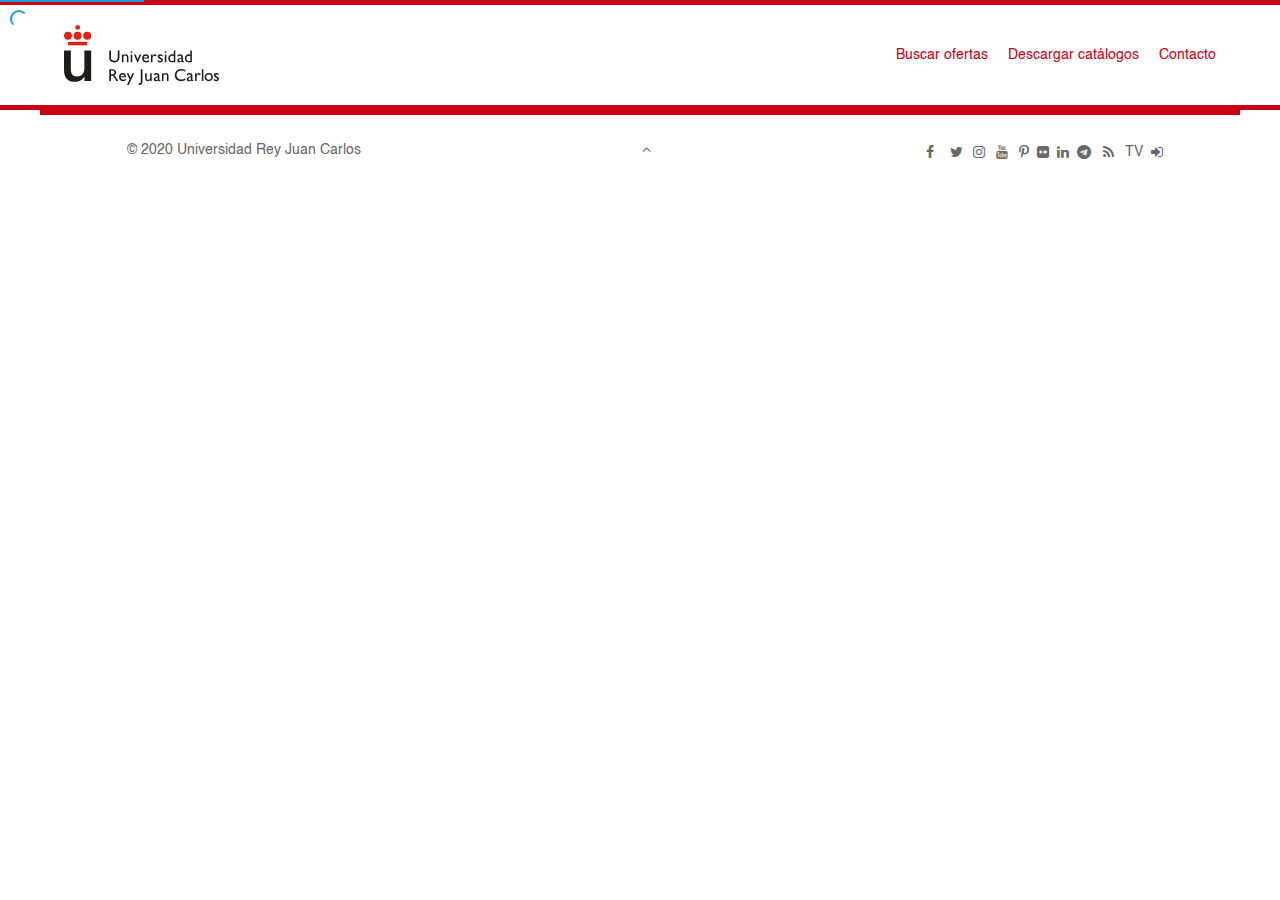
<file: index.html>
<!DOCTYPE html>
<html lang="en">

<head>
  <meta charset="utf-8"/>
  <title>UrjcFichas</title>
  <base href="https://hmouhtar.github.io/urjcFichas/"/>
  <meta name="viewport" content="width=device-width, initial-scale=1"/>
  <link rel="icon" type="image/x-icon" href="favicon.ico"/>
  <style type="text/css">@font-face{font-family:'Roboto';font-style:normal;font-weight:300;font-display:swap;src:url(https://fonts.gstatic.com/s/roboto/v20/KFOlCnqEu92Fr1MmSU5fCRc4AMP6lbBP.woff2) format('woff2');unicode-range:U+0460-052F, U+1C80-1C88, U+20B4, U+2DE0-2DFF, U+A640-A69F, U+FE2E-FE2F;}@font-face{font-family:'Roboto';font-style:normal;font-weight:300;font-display:swap;src:url(https://fonts.gstatic.com/s/roboto/v20/KFOlCnqEu92Fr1MmSU5fABc4AMP6lbBP.woff2) format('woff2');unicode-range:U+0400-045F, U+0490-0491, U+04B0-04B1, U+2116;}@font-face{font-family:'Roboto';font-style:normal;font-weight:300;font-display:swap;src:url(https://fonts.gstatic.com/s/roboto/v20/KFOlCnqEu92Fr1MmSU5fCBc4AMP6lbBP.woff2) format('woff2');unicode-range:U+1F00-1FFF;}@font-face{font-family:'Roboto';font-style:normal;font-weight:300;font-display:swap;src:url(https://fonts.gstatic.com/s/roboto/v20/KFOlCnqEu92Fr1MmSU5fBxc4AMP6lbBP.woff2) format('woff2');unicode-range:U+0370-03FF;}@font-face{font-family:'Roboto';font-style:normal;font-weight:300;font-display:swap;src:url(https://fonts.gstatic.com/s/roboto/v20/KFOlCnqEu92Fr1MmSU5fCxc4AMP6lbBP.woff2) format('woff2');unicode-range:U+0102-0103, U+0110-0111, U+0128-0129, U+0168-0169, U+01A0-01A1, U+01AF-01B0, U+1EA0-1EF9, U+20AB;}@font-face{font-family:'Roboto';font-style:normal;font-weight:300;font-display:swap;src:url(https://fonts.gstatic.com/s/roboto/v20/KFOlCnqEu92Fr1MmSU5fChc4AMP6lbBP.woff2) format('woff2');unicode-range:U+0100-024F, U+0259, U+1E00-1EFF, U+2020, U+20A0-20AB, U+20AD-20CF, U+2113, U+2C60-2C7F, U+A720-A7FF;}@font-face{font-family:'Roboto';font-style:normal;font-weight:300;font-display:swap;src:url(https://fonts.gstatic.com/s/roboto/v20/KFOlCnqEu92Fr1MmSU5fBBc4AMP6lQ.woff2) format('woff2');unicode-range:U+0000-00FF, U+0131, U+0152-0153, U+02BB-02BC, U+02C6, U+02DA, U+02DC, U+2000-206F, U+2074, U+20AC, U+2122, U+2191, U+2193, U+2212, U+2215, U+FEFF, U+FFFD;}@font-face{font-family:'Roboto';font-style:normal;font-weight:400;font-display:swap;src:url(https://fonts.gstatic.com/s/roboto/v20/KFOmCnqEu92Fr1Mu72xKKTU1Kvnz.woff2) format('woff2');unicode-range:U+0460-052F, U+1C80-1C88, U+20B4, U+2DE0-2DFF, U+A640-A69F, U+FE2E-FE2F;}@font-face{font-family:'Roboto';font-style:normal;font-weight:400;font-display:swap;src:url(https://fonts.gstatic.com/s/roboto/v20/KFOmCnqEu92Fr1Mu5mxKKTU1Kvnz.woff2) format('woff2');unicode-range:U+0400-045F, U+0490-0491, U+04B0-04B1, U+2116;}@font-face{font-family:'Roboto';font-style:normal;font-weight:400;font-display:swap;src:url(https://fonts.gstatic.com/s/roboto/v20/KFOmCnqEu92Fr1Mu7mxKKTU1Kvnz.woff2) format('woff2');unicode-range:U+1F00-1FFF;}@font-face{font-family:'Roboto';font-style:normal;font-weight:400;font-display:swap;src:url(https://fonts.gstatic.com/s/roboto/v20/KFOmCnqEu92Fr1Mu4WxKKTU1Kvnz.woff2) format('woff2');unicode-range:U+0370-03FF;}@font-face{font-family:'Roboto';font-style:normal;font-weight:400;font-display:swap;src:url(https://fonts.gstatic.com/s/roboto/v20/KFOmCnqEu92Fr1Mu7WxKKTU1Kvnz.woff2) format('woff2');unicode-range:U+0102-0103, U+0110-0111, U+0128-0129, U+0168-0169, U+01A0-01A1, U+01AF-01B0, U+1EA0-1EF9, U+20AB;}@font-face{font-family:'Roboto';font-style:normal;font-weight:400;font-display:swap;src:url(https://fonts.gstatic.com/s/roboto/v20/KFOmCnqEu92Fr1Mu7GxKKTU1Kvnz.woff2) format('woff2');unicode-range:U+0100-024F, U+0259, U+1E00-1EFF, U+2020, U+20A0-20AB, U+20AD-20CF, U+2113, U+2C60-2C7F, U+A720-A7FF;}@font-face{font-family:'Roboto';font-style:normal;font-weight:400;font-display:swap;src:url(https://fonts.gstatic.com/s/roboto/v20/KFOmCnqEu92Fr1Mu4mxKKTU1Kg.woff2) format('woff2');unicode-range:U+0000-00FF, U+0131, U+0152-0153, U+02BB-02BC, U+02C6, U+02DA, U+02DC, U+2000-206F, U+2074, U+20AC, U+2122, U+2191, U+2193, U+2212, U+2215, U+FEFF, U+FFFD;}@font-face{font-family:'Roboto';font-style:normal;font-weight:500;font-display:swap;src:url(https://fonts.gstatic.com/s/roboto/v20/KFOlCnqEu92Fr1MmEU9fCRc4AMP6lbBP.woff2) format('woff2');unicode-range:U+0460-052F, U+1C80-1C88, U+20B4, U+2DE0-2DFF, U+A640-A69F, U+FE2E-FE2F;}@font-face{font-family:'Roboto';font-style:normal;font-weight:500;font-display:swap;src:url(https://fonts.gstatic.com/s/roboto/v20/KFOlCnqEu92Fr1MmEU9fABc4AMP6lbBP.woff2) format('woff2');unicode-range:U+0400-045F, U+0490-0491, U+04B0-04B1, U+2116;}@font-face{font-family:'Roboto';font-style:normal;font-weight:500;font-display:swap;src:url(https://fonts.gstatic.com/s/roboto/v20/KFOlCnqEu92Fr1MmEU9fCBc4AMP6lbBP.woff2) format('woff2');unicode-range:U+1F00-1FFF;}@font-face{font-family:'Roboto';font-style:normal;font-weight:500;font-display:swap;src:url(https://fonts.gstatic.com/s/roboto/v20/KFOlCnqEu92Fr1MmEU9fBxc4AMP6lbBP.woff2) format('woff2');unicode-range:U+0370-03FF;}@font-face{font-family:'Roboto';font-style:normal;font-weight:500;font-display:swap;src:url(https://fonts.gstatic.com/s/roboto/v20/KFOlCnqEu92Fr1MmEU9fCxc4AMP6lbBP.woff2) format('woff2');unicode-range:U+0102-0103, U+0110-0111, U+0128-0129, U+0168-0169, U+01A0-01A1, U+01AF-01B0, U+1EA0-1EF9, U+20AB;}@font-face{font-family:'Roboto';font-style:normal;font-weight:500;font-display:swap;src:url(https://fonts.gstatic.com/s/roboto/v20/KFOlCnqEu92Fr1MmEU9fChc4AMP6lbBP.woff2) format('woff2');unicode-range:U+0100-024F, U+0259, U+1E00-1EFF, U+2020, U+20A0-20AB, U+20AD-20CF, U+2113, U+2C60-2C7F, U+A720-A7FF;}@font-face{font-family:'Roboto';font-style:normal;font-weight:500;font-display:swap;src:url(https://fonts.gstatic.com/s/roboto/v20/KFOlCnqEu92Fr1MmEU9fBBc4AMP6lQ.woff2) format('woff2');unicode-range:U+0000-00FF, U+0131, U+0152-0153, U+02BB-02BC, U+02C6, U+02DA, U+02DC, U+2000-206F, U+2074, U+20AC, U+2122, U+2191, U+2193, U+2212, U+2215, U+FEFF, U+FFFD;}</style>
  <style type="text/css">@font-face{font-family:'Material Icons';font-style:normal;font-weight:400;src:url(https://fonts.gstatic.com/s/materialicons/v67/flUhRq6tzZclQEJ-Vdg-IuiaDsNcIhQ8tQ.woff2) format('woff2');}.material-icons{font-family:'Material Icons';font-weight:normal;font-style:normal;font-size:24px;line-height:1;letter-spacing:normal;text-transform:none;display:inline-block;white-space:nowrap;word-wrap:normal;direction:ltr;-webkit-font-feature-settings:'liga';-webkit-font-smoothing:antialiased;}</style>
  <link rel="stylesheet" href="https://stackpath.bootstrapcdn.com/font-awesome/4.7.0/css/font-awesome.min.css"/>
<link rel="stylesheet" href="styles.ed8491437ae102050c53.css"></head>

<body class="mat-typography">
  <app-root></app-root>
<script src="runtime.359d5ee4682f20e936e9.js" defer=""></script><script src="polyfills.9bf4dad123bd95dda86e.js" defer=""></script><script src="scripts.085df9ce734de314b7d7.js" defer=""></script><script src="main.eebaa764b06e52d0b7b5.js" defer=""></script></body>

</html>
</file>
<file: styles.ed8491437ae102050c53.css>
@charset "UTF-8";.select2-container{box-sizing:border-box;display:inline-block;margin:0;position:relative;vertical-align:middle}.select2-container .select2-selection--single{box-sizing:border-box;cursor:pointer;display:block;height:28px;user-select:none;-webkit-user-select:none}.select2-container .select2-selection--single .select2-selection__rendered{display:block;padding-left:8px;padding-right:20px;overflow:hidden;text-overflow:ellipsis;white-space:nowrap}.select2-container .select2-selection--single .select2-selection__clear{position:relative}.select2-container[dir=rtl] .select2-selection--single .select2-selection__rendered{padding-right:8px;padding-left:20px}.select2-container .select2-selection--multiple{box-sizing:border-box;cursor:pointer;display:block;min-height:32px;user-select:none;-webkit-user-select:none}.select2-container .select2-selection--multiple .select2-selection__rendered{display:inline-block;overflow:hidden;padding-left:8px;text-overflow:ellipsis;white-space:nowrap}.select2-container .select2-search--inline{float:left}.select2-container .select2-search--inline .select2-search__field{box-sizing:border-box;border:none;font-size:100%;margin-top:5px;padding:0}.select2-container .select2-search--inline .select2-search__field::-webkit-search-cancel-button{-webkit-appearance:none}.select2-dropdown{background-color:#fff;border:1px solid #aaa;border-radius:4px;box-sizing:border-box;display:block;position:absolute;left:-100000px;width:100%;z-index:1051}.select2-results{display:block}.select2-results__options{list-style:none;margin:0;padding:0}.select2-results__option{padding:6px;user-select:none;-webkit-user-select:none}.select2-results__option[aria-selected]{cursor:pointer}.select2-container--open .select2-dropdown{left:0}.select2-container--open .select2-dropdown--above{border-bottom:none;border-bottom-left-radius:0;border-bottom-right-radius:0}.select2-container--open .select2-dropdown--below{border-top:none;border-top-left-radius:0;border-top-right-radius:0}.select2-search--dropdown{display:block;padding:4px}.select2-search--dropdown .select2-search__field{padding:4px;width:100%;box-sizing:border-box}.select2-search--dropdown .select2-search__field::-webkit-search-cancel-button{-webkit-appearance:none}.select2-search--dropdown.select2-search--hide{display:none}.select2-close-mask{border:0;margin:0;padding:0;display:block;position:fixed;left:0;top:0;min-height:100%;min-width:100%;height:auto;width:auto;opacity:0;z-index:99;background-color:#fff;filter:alpha(opacity=0)}.select2-hidden-accessible{border:0!important;clip:rect(0 0 0 0)!important;-webkit-clip-path:inset(50%)!important;clip-path:inset(50%)!important;height:1px!important;overflow:hidden!important;padding:0!important;position:absolute!important;width:1px!important;white-space:nowrap!important}.select2-container--default .select2-selection--single{background-color:#fff;border:1px solid #aaa;border-radius:4px}.select2-container--default .select2-selection--single .select2-selection__rendered{color:#444;line-height:28px}.select2-container--default .select2-selection--single .select2-selection__clear{cursor:pointer;float:right;font-weight:700}.select2-container--default .select2-selection--single .select2-selection__placeholder{color:#999}.select2-container--default .select2-selection--single .select2-selection__arrow{top:1px}.select2-container--default .select2-selection--single .select2-selection__arrow b{border-color:#888 transparent transparent;border-style:solid;border-width:5px 4px 0;height:0;left:50%;margin-left:-4px;margin-top:-2px;position:absolute;top:50%;width:0}.select2-container--default[dir=rtl] .select2-selection--single .select2-selection__clear{float:left}.select2-container--default[dir=rtl] .select2-selection--single .select2-selection__arrow{left:1px;right:auto}.select2-container--default.select2-container--disabled .select2-selection--single{background-color:#eee;cursor:default}.select2-container--default.select2-container--disabled .select2-selection--single .select2-selection__clear{display:none}.select2-container--default.select2-container--open .select2-selection--single .select2-selection__arrow b{border-color:transparent transparent #888;border-width:0 4px 5px}.select2-container--default .select2-selection--multiple{background-color:#fff;border:1px solid #aaa;border-radius:4px;cursor:text}.select2-container--default .select2-selection--multiple .select2-selection__rendered{box-sizing:border-box;list-style:none;margin:0;padding:0 5px;width:100%}.select2-container--default .select2-selection--multiple .select2-selection__rendered li{list-style:none}.select2-container--default .select2-selection--multiple .select2-selection__clear{cursor:pointer;float:right;font-weight:700;margin-top:5px;margin-right:10px;padding:1px}.select2-container--default .select2-selection--multiple .select2-selection__choice{background-color:#e4e4e4;border:1px solid #aaa;border-radius:4px;cursor:default;float:left;margin-right:5px;margin-top:5px;padding:0 5px}.select2-container--default .select2-selection--multiple .select2-selection__choice__remove{color:#999;cursor:pointer;display:inline-block;font-weight:700;margin-right:2px}.select2-container--default .select2-selection--multiple .select2-selection__choice__remove:hover{color:#333}.select2-container--default[dir=rtl] .select2-selection--multiple .select2-search--inline,.select2-container--default[dir=rtl] .select2-selection--multiple .select2-selection__choice{float:right}.select2-container--default[dir=rtl] .select2-selection--multiple .select2-selection__choice{margin-left:5px;margin-right:auto}.select2-container--default[dir=rtl] .select2-selection--multiple .select2-selection__choice__remove{margin-left:2px;margin-right:auto}.select2-container--default.select2-container--focus .select2-selection--multiple{border:1px solid #000;outline:0}.select2-container--default.select2-container--disabled .select2-selection--multiple{background-color:#eee;cursor:default}.select2-container--default.select2-container--disabled .select2-selection__choice__remove{display:none}.select2-container--default.select2-container--open.select2-container--above .select2-selection--multiple,.select2-container--default.select2-container--open.select2-container--above .select2-selection--single{border-top-left-radius:0;border-top-right-radius:0}.select2-container--default.select2-container--open.select2-container--below .select2-selection--multiple,.select2-container--default.select2-container--open.select2-container--below .select2-selection--single{border-bottom-left-radius:0;border-bottom-right-radius:0}.select2-container--default .select2-search--dropdown .select2-search__field{border:1px solid #aaa}.select2-container--default .select2-search--inline .select2-search__field{background:transparent;border:none;outline:0;box-shadow:none;-webkit-appearance:textfield}.select2-container--default .select2-results>.select2-results__options{max-height:200px;overflow-y:auto}.select2-container--default .select2-results__option[role=group]{padding:0}.select2-container--default .select2-results__option[aria-disabled=true]{color:#999}.select2-container--default .select2-results__option[aria-selected=true]{background-color:#ddd}.select2-container--default .select2-results__option .select2-results__option{padding-left:1em}.select2-container--default .select2-results__option .select2-results__option .select2-results__group{padding-left:0}.select2-container--default .select2-results__option .select2-results__option .select2-results__option{margin-left:-1em;padding-left:2em}.select2-container--default .select2-results__option .select2-results__option .select2-results__option .select2-results__option{margin-left:-2em;padding-left:3em}.select2-container--default .select2-results__option .select2-results__option .select2-results__option .select2-results__option .select2-results__option{margin-left:-3em;padding-left:4em}.select2-container--default .select2-results__option .select2-results__option .select2-results__option .select2-results__option .select2-results__option .select2-results__option{margin-left:-4em;padding-left:5em}.select2-container--default .select2-results__option .select2-results__option .select2-results__option .select2-results__option .select2-results__option .select2-results__option .select2-results__option{margin-left:-5em;padding-left:6em}.select2-container--default .select2-results__option--highlighted[aria-selected]{background-color:#5897fb;color:#fff}.select2-container--default .select2-results__group{cursor:default;display:block;padding:6px}.select2-container--classic .select2-selection--single{background-color:#f7f7f7;border:1px solid #aaa;border-radius:4px;outline:0;background-image:linear-gradient(180deg,#fff 50%,#eee);background-repeat:repeat-x;filter:progid:DXImageTransform.Microsoft.gradient(startColorstr="#FFFFFFFF",endColorstr="#FFEEEEEE",GradientType=0)}.select2-container--classic .select2-selection--single:focus{border:1px solid #5897fb}.select2-container--classic .select2-selection--single .select2-selection__rendered{color:#444;line-height:28px}.select2-container--classic .select2-selection--single .select2-selection__clear{cursor:pointer;float:right;font-weight:700;margin-right:10px}.select2-container--classic .select2-selection--single .select2-selection__placeholder{color:#999}.select2-container--classic .select2-selection--single .select2-selection__arrow{background-color:#ddd;border:none;border-left:1px solid #aaa;border-top-right-radius:4px;border-bottom-right-radius:4px;height:26px;position:absolute;top:1px;right:1px;width:20px;background-image:linear-gradient(180deg,#eee 50%,#ccc);background-repeat:repeat-x;filter:progid:DXImageTransform.Microsoft.gradient(startColorstr="#FFEEEEEE",endColorstr="#FFCCCCCC",GradientType=0)}.select2-container--classic .select2-selection--single .select2-selection__arrow b{border-color:#888 transparent transparent;border-style:solid;border-width:5px 4px 0;height:0;left:50%;margin-left:-4px;margin-top:-2px;position:absolute;top:50%;width:0}.select2-container--classic[dir=rtl] .select2-selection--single .select2-selection__clear{float:left}.select2-container--classic[dir=rtl] .select2-selection--single .select2-selection__arrow{border:none;border-right:1px solid #aaa;border-radius:0;border-top-left-radius:4px;border-bottom-left-radius:4px;left:1px;right:auto}.select2-container--classic.select2-container--open .select2-selection--single{border:1px solid #5897fb}.select2-container--classic.select2-container--open .select2-selection--single .select2-selection__arrow{background:transparent;border:none}.select2-container--classic.select2-container--open .select2-selection--single .select2-selection__arrow b{border-color:transparent transparent #888;border-width:0 4px 5px}.select2-container--classic.select2-container--open.select2-container--above .select2-selection--single{border-top:none;border-top-left-radius:0;border-top-right-radius:0;background-image:linear-gradient(180deg,#fff 0,#eee 50%);background-repeat:repeat-x;filter:progid:DXImageTransform.Microsoft.gradient(startColorstr="#FFFFFFFF",endColorstr="#FFEEEEEE",GradientType=0)}.select2-container--classic.select2-container--open.select2-container--below .select2-selection--single{border-bottom:none;border-bottom-left-radius:0;border-bottom-right-radius:0;background-image:linear-gradient(180deg,#eee 50%,#fff);background-repeat:repeat-x;filter:progid:DXImageTransform.Microsoft.gradient(startColorstr="#FFEEEEEE",endColorstr="#FFFFFFFF",GradientType=0)}.select2-container--classic .select2-selection--multiple{background-color:#fff;border:1px solid #aaa;border-radius:4px;cursor:text;outline:0}.select2-container--classic .select2-selection--multiple:focus{border:1px solid #5897fb}.select2-container--classic .select2-selection--multiple .select2-selection__rendered{list-style:none;margin:0;padding:0 5px}.select2-container--classic .select2-selection--multiple .select2-selection__clear{display:none}.select2-container--classic .select2-selection--multiple .select2-selection__choice{background-color:#e4e4e4;border:1px solid #aaa;border-radius:4px;cursor:default;float:left;margin-right:5px;margin-top:5px;padding:0 5px}.select2-container--classic .select2-selection--multiple .select2-selection__choice__remove{color:#888;cursor:pointer;display:inline-block;font-weight:700;margin-right:2px}.select2-container--classic .select2-selection--multiple .select2-selection__choice__remove:hover{color:#555}.select2-container--classic[dir=rtl] .select2-selection--multiple .select2-selection__choice{float:right;margin-left:5px;margin-right:auto}.select2-container--classic[dir=rtl] .select2-selection--multiple .select2-selection__choice__remove{margin-left:2px;margin-right:auto}.select2-container--classic.select2-container--open .select2-selection--multiple{border:1px solid #5897fb}.select2-container--classic.select2-container--open.select2-container--above .select2-selection--multiple{border-top:none;border-top-left-radius:0;border-top-right-radius:0}.select2-container--classic.select2-container--open.select2-container--below .select2-selection--multiple{border-bottom:none;border-bottom-left-radius:0;border-bottom-right-radius:0}.select2-container--classic .select2-search--dropdown .select2-search__field{border:1px solid #aaa;outline:0}.select2-container--classic .select2-search--inline .select2-search__field{outline:0;box-shadow:none}.select2-container--classic .select2-dropdown{background-color:#fff;border:1px solid transparent}.select2-container--classic .select2-dropdown--above{border-bottom:none}.select2-container--classic .select2-dropdown--below{border-top:none}.select2-container--classic .select2-results>.select2-results__options{max-height:200px;overflow-y:auto}.select2-container--classic .select2-results__option[role=group]{padding:0}.select2-container--classic .select2-results__option[aria-disabled=true]{color:grey}.select2-container--classic .select2-results__option--highlighted[aria-selected]{background-color:#3875d7;color:#fff}.select2-container--classic .select2-results__group{cursor:default;display:block;padding:6px}.select2-container--classic.select2-container--open .select2-dropdown{border-color:#5897fb}.mat-badge-content{font-weight:600;font-size:12px;font-family:Roboto,Helvetica Neue,sans-serif}.mat-badge-small .mat-badge-content{font-size:9px}.mat-badge-large .mat-badge-content{font-size:24px}.mat-h1,.mat-headline,.mat-typography h1{font:400 24px/32px Roboto,Helvetica Neue,sans-serif;letter-spacing:normal;margin:0 0 16px}.mat-h2,.mat-title,.mat-typography h2{font:500 20px/32px Roboto,Helvetica Neue,sans-serif;letter-spacing:normal;margin:0 0 16px}.mat-h3,.mat-subheading-2,.mat-typography h3{font:400 16px/28px Roboto,Helvetica Neue,sans-serif;letter-spacing:normal;margin:0 0 16px}.mat-h4,.mat-subheading-1,.mat-typography h4{font:400 15px/24px Roboto,Helvetica Neue,sans-serif;letter-spacing:normal;margin:0 0 16px}.mat-h5,.mat-typography h5{font:400 calc(14px * .83)/20px Roboto,Helvetica Neue,sans-serif;margin:0 0 12px}.mat-h6,.mat-typography h6{font:400 calc(14px * .67)/20px Roboto,Helvetica Neue,sans-serif;margin:0 0 12px}.mat-body-2,.mat-body-strong{font:500 14px/24px Roboto,Helvetica Neue,sans-serif;letter-spacing:normal}.mat-body,.mat-body-1,.mat-typography{font:400 14px/20px Roboto,Helvetica Neue,sans-serif;letter-spacing:normal}.mat-body-1 p,.mat-body p,.mat-typography p{margin:0 0 12px}.mat-caption,.mat-small{font:400 12px/20px Roboto,Helvetica Neue,sans-serif;letter-spacing:normal}.mat-display-4,.mat-typography .mat-display-4{font:300 112px/112px Roboto,Helvetica Neue,sans-serif;letter-spacing:-.05em;margin:0 0 56px}.mat-display-3,.mat-typography .mat-display-3{font:400 56px/56px Roboto,Helvetica Neue,sans-serif;letter-spacing:-.02em;margin:0 0 64px}.mat-display-2,.mat-typography .mat-display-2{font:400 45px/48px Roboto,Helvetica Neue,sans-serif;letter-spacing:-.005em;margin:0 0 64px}.mat-display-1,.mat-typography .mat-display-1{font:400 34px/40px Roboto,Helvetica Neue,sans-serif;letter-spacing:normal;margin:0 0 64px}.mat-bottom-sheet-container{font:400 14px/20px Roboto,Helvetica Neue,sans-serif;letter-spacing:normal}.mat-button,.mat-fab,.mat-flat-button,.mat-icon-button,.mat-mini-fab,.mat-raised-button,.mat-stroked-button{font-family:Roboto,Helvetica Neue,sans-serif;font-size:14px;font-weight:500}.mat-button-toggle,.mat-card{font-family:Roboto,Helvetica Neue,sans-serif}.mat-card-title{font-size:24px;font-weight:500}.mat-card-header .mat-card-title{font-size:20px}.mat-card-content,.mat-card-subtitle{font-size:14px}.mat-checkbox{font-family:Roboto,Helvetica Neue,sans-serif}.mat-checkbox-layout .mat-checkbox-label{line-height:24px}.mat-chip{font-size:14px;font-weight:500}.mat-chip .mat-chip-remove.mat-icon,.mat-chip .mat-chip-trailing-icon.mat-icon{font-size:18px}.mat-table{font-family:Roboto,Helvetica Neue,sans-serif}.mat-header-cell{font-size:12px;font-weight:500}.mat-cell,.mat-footer-cell{font-size:14px}.mat-calendar{font-family:Roboto,Helvetica Neue,sans-serif}.mat-calendar-body{font-size:13px}.mat-calendar-body-label,.mat-calendar-period-button{font-size:14px;font-weight:500}.mat-calendar-table-header th{font-size:11px;font-weight:400}.mat-dialog-title{font:500 20px/32px Roboto,Helvetica Neue,sans-serif;letter-spacing:normal}.mat-expansion-panel-header{font-family:Roboto,Helvetica Neue,sans-serif;font-size:15px;font-weight:400}.mat-expansion-panel-content{font:400 14px/20px Roboto,Helvetica Neue,sans-serif;letter-spacing:normal}.mat-form-field{font-size:inherit;font-weight:400;line-height:1.125;font-family:Roboto,Helvetica Neue,sans-serif;letter-spacing:normal}.mat-form-field-wrapper{padding-bottom:1.34375em}.mat-form-field-prefix .mat-icon,.mat-form-field-suffix .mat-icon{font-size:150%;line-height:1.125}.mat-form-field-prefix .mat-icon-button,.mat-form-field-suffix .mat-icon-button{height:1.5em;width:1.5em}.mat-form-field-prefix .mat-icon-button .mat-icon,.mat-form-field-suffix .mat-icon-button .mat-icon{height:1.125em;line-height:1.125}.mat-form-field-infix{padding:.5em 0;border-top:.84375em solid transparent}.mat-form-field-can-float.mat-form-field-should-float .mat-form-field-label,.mat-form-field-can-float .mat-input-server:focus+.mat-form-field-label-wrapper .mat-form-field-label{transform:translateY(-1.34375em) scale(.75);width:133.3333333333%}.mat-form-field-can-float .mat-input-server[label]:not(:label-shown)+.mat-form-field-label-wrapper .mat-form-field-label{transform:translateY(-1.34374em) scale(.75);width:133.3333433333%}.mat-form-field-label-wrapper{top:-.84375em;padding-top:.84375em}.mat-form-field-label{top:1.34375em}.mat-form-field-underline{bottom:1.34375em}.mat-form-field-subscript-wrapper{font-size:75%;margin-top:.6666666667em;top:calc(100% - 1.7916666667em)}.mat-form-field-appearance-legacy .mat-form-field-wrapper{padding-bottom:1.25em}.mat-form-field-appearance-legacy .mat-form-field-infix{padding:.4375em 0}.mat-form-field-appearance-legacy.mat-form-field-can-float.mat-form-field-should-float .mat-form-field-label,.mat-form-field-appearance-legacy.mat-form-field-can-float .mat-input-server:focus+.mat-form-field-label-wrapper .mat-form-field-label{transform:translateY(-1.28125em) scale(.75) perspective(100px) translateZ(.001px);-ms-transform:translateY(-1.28125em) scale(.75);width:133.3333333333%}.mat-form-field-appearance-legacy.mat-form-field-can-float .mat-form-field-autofill-control:-webkit-autofill+.mat-form-field-label-wrapper .mat-form-field-label{transform:translateY(-1.28125em) scale(.75) perspective(100px) translateZ(.00101px);-ms-transform:translateY(-1.28124em) scale(.75);width:133.3333433333%}.mat-form-field-appearance-legacy.mat-form-field-can-float .mat-input-server[label]:not(:label-shown)+.mat-form-field-label-wrapper .mat-form-field-label{transform:translateY(-1.28125em) scale(.75) perspective(100px) translateZ(.00102px);-ms-transform:translateY(-1.28123em) scale(.75);width:133.3333533333%}.mat-form-field-appearance-legacy .mat-form-field-label{top:1.28125em}.mat-form-field-appearance-legacy .mat-form-field-underline{bottom:1.25em}.mat-form-field-appearance-legacy .mat-form-field-subscript-wrapper{margin-top:.5416666667em;top:calc(100% - 1.6666666667em)}@media print{.mat-form-field-appearance-legacy.mat-form-field-can-float.mat-form-field-should-float .mat-form-field-label,.mat-form-field-appearance-legacy.mat-form-field-can-float .mat-input-server:focus+.mat-form-field-label-wrapper .mat-form-field-label{transform:translateY(-1.28122em) scale(.75)}.mat-form-field-appearance-legacy.mat-form-field-can-float .mat-form-field-autofill-control:-webkit-autofill+.mat-form-field-label-wrapper .mat-form-field-label{transform:translateY(-1.28121em) scale(.75)}.mat-form-field-appearance-legacy.mat-form-field-can-float .mat-input-server[label]:not(:label-shown)+.mat-form-field-label-wrapper .mat-form-field-label{transform:translateY(-1.2812em) scale(.75)}}.mat-form-field-appearance-fill .mat-form-field-infix{padding:.25em 0 .75em}.mat-form-field-appearance-fill .mat-form-field-label{top:1.09375em;margin-top:-.5em}.mat-form-field-appearance-fill.mat-form-field-can-float.mat-form-field-should-float .mat-form-field-label,.mat-form-field-appearance-fill.mat-form-field-can-float .mat-input-server:focus+.mat-form-field-label-wrapper .mat-form-field-label{transform:translateY(-.59375em) scale(.75);width:133.3333333333%}.mat-form-field-appearance-fill.mat-form-field-can-float .mat-input-server[label]:not(:label-shown)+.mat-form-field-label-wrapper .mat-form-field-label{transform:translateY(-.59374em) scale(.75);width:133.3333433333%}.mat-form-field-appearance-outline .mat-form-field-infix{padding:1em 0}.mat-form-field-appearance-outline .mat-form-field-label{top:1.84375em;margin-top:-.25em}.mat-form-field-appearance-outline.mat-form-field-can-float.mat-form-field-should-float .mat-form-field-label,.mat-form-field-appearance-outline.mat-form-field-can-float .mat-input-server:focus+.mat-form-field-label-wrapper .mat-form-field-label{transform:translateY(-1.59375em) scale(.75);width:133.3333333333%}.mat-form-field-appearance-outline.mat-form-field-can-float .mat-input-server[label]:not(:label-shown)+.mat-form-field-label-wrapper .mat-form-field-label{transform:translateY(-1.59374em) scale(.75);width:133.3333433333%}.mat-grid-tile-footer,.mat-grid-tile-header{font-size:14px}.mat-grid-tile-footer .mat-line,.mat-grid-tile-header .mat-line{white-space:nowrap;overflow:hidden;text-overflow:ellipsis;display:block;box-sizing:border-box}.mat-grid-tile-footer .mat-line:nth-child(n+2),.mat-grid-tile-header .mat-line:nth-child(n+2){font-size:12px}input.mat-input-element{margin-top:-.0625em}.mat-menu-item{font-family:Roboto,Helvetica Neue,sans-serif;font-size:14px;font-weight:400}.mat-paginator,.mat-paginator-page-size .mat-select-trigger{font-family:Roboto,Helvetica Neue,sans-serif;font-size:12px}.mat-radio-button,.mat-select{font-family:Roboto,Helvetica Neue,sans-serif}.mat-select-trigger{height:1.125em}.mat-slide-toggle-content,.mat-slider-thumb-label-text{font-family:Roboto,Helvetica Neue,sans-serif}.mat-slider-thumb-label-text{font-size:12px;font-weight:500}.mat-stepper-horizontal,.mat-stepper-vertical{font-family:Roboto,Helvetica Neue,sans-serif}.mat-step-label{font-size:14px;font-weight:400}.mat-step-sub-label-error{font-weight:400}.mat-step-label-error{font-size:14px}.mat-step-label-selected{font-size:14px;font-weight:500}.mat-tab-group,.mat-tab-label,.mat-tab-link{font-family:Roboto,Helvetica Neue,sans-serif}.mat-tab-label,.mat-tab-link{font-size:14px;font-weight:500}.mat-toolbar,.mat-toolbar h1,.mat-toolbar h2,.mat-toolbar h3,.mat-toolbar h4,.mat-toolbar h5,.mat-toolbar h6{font:500 20px/32px Roboto,Helvetica Neue,sans-serif;letter-spacing:normal;margin:0}.mat-tooltip{font-family:Roboto,Helvetica Neue,sans-serif;font-size:10px;padding-top:6px;padding-bottom:6px}.mat-tooltip-handset{font-size:14px;padding-top:8px;padding-bottom:8px}.mat-list-item,.mat-list-option{font-family:Roboto,Helvetica Neue,sans-serif}.mat-list-base .mat-list-item{font-size:16px}.mat-list-base .mat-list-item .mat-line{white-space:nowrap;overflow:hidden;text-overflow:ellipsis;display:block;box-sizing:border-box}.mat-list-base .mat-list-item .mat-line:nth-child(n+2){font-size:14px}.mat-list-base .mat-list-option{font-size:16px}.mat-list-base .mat-list-option .mat-line{white-space:nowrap;overflow:hidden;text-overflow:ellipsis;display:block;box-sizing:border-box}.mat-list-base .mat-list-option .mat-line:nth-child(n+2){font-size:14px}.mat-list-base .mat-subheader{font-family:Roboto,Helvetica Neue,sans-serif;font-size:14px;font-weight:500}.mat-list-base[dense] .mat-list-item{font-size:12px}.mat-list-base[dense] .mat-list-item .mat-line{white-space:nowrap;overflow:hidden;text-overflow:ellipsis;display:block;box-sizing:border-box}.mat-list-base[dense] .mat-list-item .mat-line:nth-child(n+2),.mat-list-base[dense] .mat-list-option{font-size:12px}.mat-list-base[dense] .mat-list-option .mat-line{white-space:nowrap;overflow:hidden;text-overflow:ellipsis;display:block;box-sizing:border-box}.mat-list-base[dense] .mat-list-option .mat-line:nth-child(n+2){font-size:12px}.mat-list-base[dense] .mat-subheader{font-family:Roboto,Helvetica Neue,sans-serif;font-size:12px;font-weight:500}.mat-option{font-family:Roboto,Helvetica Neue,sans-serif;font-size:16px}.mat-optgroup-label{font:500 14px/24px Roboto,Helvetica Neue,sans-serif;letter-spacing:normal}.mat-simple-snackbar{font-family:Roboto,Helvetica Neue,sans-serif;font-size:14px}.mat-simple-snackbar-action{line-height:1;font-family:inherit;font-size:inherit;font-weight:500}.mat-tree{font-family:Roboto,Helvetica Neue,sans-serif}.mat-nested-tree-node,.mat-tree-node{font-weight:400;font-size:14px}.mat-ripple{overflow:hidden;position:relative}.mat-ripple:not(:empty){transform:translateZ(0)}.mat-ripple.mat-ripple-unbounded{overflow:visible}.mat-ripple-element{position:absolute;border-radius:50%;pointer-events:none;transition:opacity,transform 0ms cubic-bezier(0,0,.2,1);transform:scale(0)}.cdk-high-contrast-active .mat-ripple-element{display:none}.cdk-visually-hidden{border:0;clip:rect(0 0 0 0);height:1px;margin:-1px;overflow:hidden;padding:0;position:absolute;width:1px;outline:0;-webkit-appearance:none;-moz-appearance:none}.cdk-global-overlay-wrapper,.cdk-overlay-container{pointer-events:none;top:0;left:0;height:100%;width:100%}.cdk-overlay-container{position:fixed;z-index:1000}.cdk-overlay-container:empty{display:none}.cdk-global-overlay-wrapper,.cdk-overlay-pane{display:flex;position:absolute;z-index:1000}.cdk-overlay-pane{pointer-events:auto;box-sizing:border-box;max-width:100%;max-height:100%}.cdk-overlay-backdrop{position:absolute;top:0;bottom:0;left:0;right:0;z-index:1000;pointer-events:auto;-webkit-tap-highlight-color:transparent;transition:opacity .4s cubic-bezier(.25,.8,.25,1);opacity:0}.cdk-overlay-backdrop.cdk-overlay-backdrop-showing{opacity:1}@media screen and (-ms-high-contrast:active){.cdk-overlay-backdrop.cdk-overlay-backdrop-showing{opacity:.6}}.cdk-overlay-dark-backdrop{background:rgba(0,0,0,.32)}.cdk-overlay-transparent-backdrop,.cdk-overlay-transparent-backdrop.cdk-overlay-backdrop-showing{opacity:0}.cdk-overlay-connected-position-bounding-box{position:absolute;z-index:1000;display:flex;flex-direction:column;min-width:1px;min-height:1px}.cdk-global-scrollblock{position:fixed;width:100%;overflow-y:scroll}@keyframes cdk-text-field-autofill-start{/*!*/}@keyframes cdk-text-field-autofill-end{/*!*/}.cdk-text-field-autofill-monitored:-webkit-autofill{animation:cdk-text-field-autofill-start 0s 1ms}.cdk-text-field-autofill-monitored:not(:-webkit-autofill){animation:cdk-text-field-autofill-end 0s 1ms}textarea.cdk-textarea-autosize{resize:none}textarea.cdk-textarea-autosize-measuring{padding:2px 0!important;box-sizing:initial!important;height:auto!important;overflow:hidden!important}textarea.cdk-textarea-autosize-measuring-firefox{padding:2px 0!important;box-sizing:initial!important;height:0!important}.mat-focus-indicator,.mat-mdc-focus-indicator{position:relative}.mat-ripple-element{background-color:rgba(0,0,0,.1)}.mat-option{color:rgba(0,0,0,.87)}.mat-option.mat-active,.mat-option.mat-selected:not(.mat-option-multiple):not(.mat-option-disabled),.mat-option:focus:not(.mat-option-disabled),.mat-option:hover:not(.mat-option-disabled){background:rgba(0,0,0,.04)}.mat-option.mat-active{color:rgba(0,0,0,.87)}.mat-option.mat-option-disabled{color:rgba(0,0,0,.38)}.mat-primary .mat-option.mat-selected:not(.mat-option-disabled){color:#3f51b5}.mat-accent .mat-option.mat-selected:not(.mat-option-disabled){color:#ff4081}.mat-warn .mat-option.mat-selected:not(.mat-option-disabled){color:#f44336}.mat-optgroup-label{color:rgba(0,0,0,.54)}.mat-optgroup-disabled .mat-optgroup-label{color:rgba(0,0,0,.38)}.mat-pseudo-checkbox{color:rgba(0,0,0,.54)}.mat-pseudo-checkbox:after{color:#fafafa}.mat-pseudo-checkbox-disabled{color:#b0b0b0}.mat-primary .mat-pseudo-checkbox-checked,.mat-primary .mat-pseudo-checkbox-indeterminate{background:#3f51b5}.mat-accent .mat-pseudo-checkbox-checked,.mat-accent .mat-pseudo-checkbox-indeterminate,.mat-pseudo-checkbox-checked,.mat-pseudo-checkbox-indeterminate{background:#ff4081}.mat-warn .mat-pseudo-checkbox-checked,.mat-warn .mat-pseudo-checkbox-indeterminate{background:#f44336}.mat-pseudo-checkbox-checked.mat-pseudo-checkbox-disabled,.mat-pseudo-checkbox-indeterminate.mat-pseudo-checkbox-disabled{background:#b0b0b0}.mat-app-background{background-color:#fafafa;color:rgba(0,0,0,.87)}.mat-elevation-z0{box-shadow:0 0 0 0 rgba(0,0,0,.2),0 0 0 0 rgba(0,0,0,.14),0 0 0 0 rgba(0,0,0,.12)}.mat-elevation-z1{box-shadow:0 2px 1px -1px rgba(0,0,0,.2),0 1px 1px 0 rgba(0,0,0,.14),0 1px 3px 0 rgba(0,0,0,.12)}.mat-elevation-z2{box-shadow:0 3px 1px -2px rgba(0,0,0,.2),0 2px 2px 0 rgba(0,0,0,.14),0 1px 5px 0 rgba(0,0,0,.12)}.mat-elevation-z3{box-shadow:0 3px 3px -2px rgba(0,0,0,.2),0 3px 4px 0 rgba(0,0,0,.14),0 1px 8px 0 rgba(0,0,0,.12)}.mat-elevation-z4{box-shadow:0 2px 4px -1px rgba(0,0,0,.2),0 4px 5px 0 rgba(0,0,0,.14),0 1px 10px 0 rgba(0,0,0,.12)}.mat-elevation-z5{box-shadow:0 3px 5px -1px rgba(0,0,0,.2),0 5px 8px 0 rgba(0,0,0,.14),0 1px 14px 0 rgba(0,0,0,.12)}.mat-elevation-z6{box-shadow:0 3px 5px -1px rgba(0,0,0,.2),0 6px 10px 0 rgba(0,0,0,.14),0 1px 18px 0 rgba(0,0,0,.12)}.mat-elevation-z7{box-shadow:0 4px 5px -2px rgba(0,0,0,.2),0 7px 10px 1px rgba(0,0,0,.14),0 2px 16px 1px rgba(0,0,0,.12)}.mat-elevation-z8{box-shadow:0 5px 5px -3px rgba(0,0,0,.2),0 8px 10px 1px rgba(0,0,0,.14),0 3px 14px 2px rgba(0,0,0,.12)}.mat-elevation-z9{box-shadow:0 5px 6px -3px rgba(0,0,0,.2),0 9px 12px 1px rgba(0,0,0,.14),0 3px 16px 2px rgba(0,0,0,.12)}.mat-elevation-z10{box-shadow:0 6px 6px -3px rgba(0,0,0,.2),0 10px 14px 1px rgba(0,0,0,.14),0 4px 18px 3px rgba(0,0,0,.12)}.mat-elevation-z11{box-shadow:0 6px 7px -4px rgba(0,0,0,.2),0 11px 15px 1px rgba(0,0,0,.14),0 4px 20px 3px rgba(0,0,0,.12)}.mat-elevation-z12{box-shadow:0 7px 8px -4px rgba(0,0,0,.2),0 12px 17px 2px rgba(0,0,0,.14),0 5px 22px 4px rgba(0,0,0,.12)}.mat-elevation-z13{box-shadow:0 7px 8px -4px rgba(0,0,0,.2),0 13px 19px 2px rgba(0,0,0,.14),0 5px 24px 4px rgba(0,0,0,.12)}.mat-elevation-z14{box-shadow:0 7px 9px -4px rgba(0,0,0,.2),0 14px 21px 2px rgba(0,0,0,.14),0 5px 26px 4px rgba(0,0,0,.12)}.mat-elevation-z15{box-shadow:0 8px 9px -5px rgba(0,0,0,.2),0 15px 22px 2px rgba(0,0,0,.14),0 6px 28px 5px rgba(0,0,0,.12)}.mat-elevation-z16{box-shadow:0 8px 10px -5px rgba(0,0,0,.2),0 16px 24px 2px rgba(0,0,0,.14),0 6px 30px 5px rgba(0,0,0,.12)}.mat-elevation-z17{box-shadow:0 8px 11px -5px rgba(0,0,0,.2),0 17px 26px 2px rgba(0,0,0,.14),0 6px 32px 5px rgba(0,0,0,.12)}.mat-elevation-z18{box-shadow:0 9px 11px -5px rgba(0,0,0,.2),0 18px 28px 2px rgba(0,0,0,.14),0 7px 34px 6px rgba(0,0,0,.12)}.mat-elevation-z19{box-shadow:0 9px 12px -6px rgba(0,0,0,.2),0 19px 29px 2px rgba(0,0,0,.14),0 7px 36px 6px rgba(0,0,0,.12)}.mat-elevation-z20{box-shadow:0 10px 13px -6px rgba(0,0,0,.2),0 20px 31px 3px rgba(0,0,0,.14),0 8px 38px 7px rgba(0,0,0,.12)}.mat-elevation-z21{box-shadow:0 10px 13px -6px rgba(0,0,0,.2),0 21px 33px 3px rgba(0,0,0,.14),0 8px 40px 7px rgba(0,0,0,.12)}.mat-elevation-z22{box-shadow:0 10px 14px -6px rgba(0,0,0,.2),0 22px 35px 3px rgba(0,0,0,.14),0 8px 42px 7px rgba(0,0,0,.12)}.mat-elevation-z23{box-shadow:0 11px 14px -7px rgba(0,0,0,.2),0 23px 36px 3px rgba(0,0,0,.14),0 9px 44px 8px rgba(0,0,0,.12)}.mat-elevation-z24{box-shadow:0 11px 15px -7px rgba(0,0,0,.2),0 24px 38px 3px rgba(0,0,0,.14),0 9px 46px 8px rgba(0,0,0,.12)}.mat-theme-loaded-marker{display:none}.mat-autocomplete-panel{background:#fff;color:rgba(0,0,0,.87)}.mat-autocomplete-panel:not([class*=mat-elevation-z]){box-shadow:0 2px 4px -1px rgba(0,0,0,.2),0 4px 5px 0 rgba(0,0,0,.14),0 1px 10px 0 rgba(0,0,0,.12)}.mat-autocomplete-panel .mat-option.mat-selected:not(.mat-active):not(:hover){background:#fff}.mat-autocomplete-panel .mat-option.mat-selected:not(.mat-active):not(:hover):not(.mat-option-disabled){color:rgba(0,0,0,.87)}.mat-badge-content{color:#fff;background:#3f51b5}.cdk-high-contrast-active .mat-badge-content{outline:1px solid;border-radius:0}.mat-badge-accent .mat-badge-content{background:#ff4081;color:#fff}.mat-badge-warn .mat-badge-content{color:#fff;background:#f44336}.mat-badge{position:relative}.mat-badge-hidden .mat-badge-content{display:none}.mat-badge-disabled .mat-badge-content{background:#b9b9b9;color:rgba(0,0,0,.38)}.mat-badge-content{position:absolute;text-align:center;display:inline-block;border-radius:50%;transition:transform .2s ease-in-out;transform:scale(.6);overflow:hidden;white-space:nowrap;text-overflow:ellipsis;pointer-events:none}.mat-badge-content._mat-animation-noopable,.ng-animate-disabled .mat-badge-content{transition:none}.mat-badge-content.mat-badge-active{transform:none}.mat-badge-small .mat-badge-content{width:16px;height:16px;line-height:16px}.mat-badge-small.mat-badge-above .mat-badge-content{top:-8px}.mat-badge-small.mat-badge-below .mat-badge-content{bottom:-8px}.mat-badge-small.mat-badge-before .mat-badge-content{left:-16px}[dir=rtl] .mat-badge-small.mat-badge-before .mat-badge-content{left:auto;right:-16px}.mat-badge-small.mat-badge-after .mat-badge-content{right:-16px}[dir=rtl] .mat-badge-small.mat-badge-after .mat-badge-content{right:auto;left:-16px}.mat-badge-small.mat-badge-overlap.mat-badge-before .mat-badge-content{left:-8px}[dir=rtl] .mat-badge-small.mat-badge-overlap.mat-badge-before .mat-badge-content{left:auto;right:-8px}.mat-badge-small.mat-badge-overlap.mat-badge-after .mat-badge-content{right:-8px}[dir=rtl] .mat-badge-small.mat-badge-overlap.mat-badge-after .mat-badge-content{right:auto;left:-8px}.mat-badge-medium .mat-badge-content{width:22px;height:22px;line-height:22px}.mat-badge-medium.mat-badge-above .mat-badge-content{top:-11px}.mat-badge-medium.mat-badge-below .mat-badge-content{bottom:-11px}.mat-badge-medium.mat-badge-before .mat-badge-content{left:-22px}[dir=rtl] .mat-badge-medium.mat-badge-before .mat-badge-content{left:auto;right:-22px}.mat-badge-medium.mat-badge-after .mat-badge-content{right:-22px}[dir=rtl] .mat-badge-medium.mat-badge-after .mat-badge-content{right:auto;left:-22px}.mat-badge-medium.mat-badge-overlap.mat-badge-before .mat-badge-content{left:-11px}[dir=rtl] .mat-badge-medium.mat-badge-overlap.mat-badge-before .mat-badge-content{left:auto;right:-11px}.mat-badge-medium.mat-badge-overlap.mat-badge-after .mat-badge-content{right:-11px}[dir=rtl] .mat-badge-medium.mat-badge-overlap.mat-badge-after .mat-badge-content{right:auto;left:-11px}.mat-badge-large .mat-badge-content{width:28px;height:28px;line-height:28px}.mat-badge-large.mat-badge-above .mat-badge-content{top:-14px}.mat-badge-large.mat-badge-below .mat-badge-content{bottom:-14px}.mat-badge-large.mat-badge-before .mat-badge-content{left:-28px}[dir=rtl] .mat-badge-large.mat-badge-before .mat-badge-content{left:auto;right:-28px}.mat-badge-large.mat-badge-after .mat-badge-content{right:-28px}[dir=rtl] .mat-badge-large.mat-badge-after .mat-badge-content{right:auto;left:-28px}.mat-badge-large.mat-badge-overlap.mat-badge-before .mat-badge-content{left:-14px}[dir=rtl] .mat-badge-large.mat-badge-overlap.mat-badge-before .mat-badge-content{left:auto;right:-14px}.mat-badge-large.mat-badge-overlap.mat-badge-after .mat-badge-content{right:-14px}[dir=rtl] .mat-badge-large.mat-badge-overlap.mat-badge-after .mat-badge-content{right:auto;left:-14px}.mat-bottom-sheet-container{box-shadow:0 8px 10px -5px rgba(0,0,0,.2),0 16px 24px 2px rgba(0,0,0,.14),0 6px 30px 5px rgba(0,0,0,.12);background:#fff;color:rgba(0,0,0,.87)}.mat-button,.mat-icon-button,.mat-stroked-button{color:inherit;background:transparent}.mat-button.mat-primary,.mat-icon-button.mat-primary,.mat-stroked-button.mat-primary{color:#3f51b5}.mat-button.mat-accent,.mat-icon-button.mat-accent,.mat-stroked-button.mat-accent{color:#ff4081}.mat-button.mat-warn,.mat-icon-button.mat-warn,.mat-stroked-button.mat-warn{color:#f44336}.mat-button.mat-accent.mat-button-disabled,.mat-button.mat-button-disabled.mat-button-disabled,.mat-button.mat-primary.mat-button-disabled,.mat-button.mat-warn.mat-button-disabled,.mat-icon-button.mat-accent.mat-button-disabled,.mat-icon-button.mat-button-disabled.mat-button-disabled,.mat-icon-button.mat-primary.mat-button-disabled,.mat-icon-button.mat-warn.mat-button-disabled,.mat-stroked-button.mat-accent.mat-button-disabled,.mat-stroked-button.mat-button-disabled.mat-button-disabled,.mat-stroked-button.mat-primary.mat-button-disabled,.mat-stroked-button.mat-warn.mat-button-disabled{color:rgba(0,0,0,.26)}.mat-button.mat-primary .mat-button-focus-overlay,.mat-icon-button.mat-primary .mat-button-focus-overlay,.mat-stroked-button.mat-primary .mat-button-focus-overlay{background-color:#3f51b5}.mat-button.mat-accent .mat-button-focus-overlay,.mat-icon-button.mat-accent .mat-button-focus-overlay,.mat-stroked-button.mat-accent .mat-button-focus-overlay{background-color:#ff4081}.mat-button.mat-warn .mat-button-focus-overlay,.mat-icon-button.mat-warn .mat-button-focus-overlay,.mat-stroked-button.mat-warn .mat-button-focus-overlay{background-color:#f44336}.mat-button.mat-button-disabled .mat-button-focus-overlay,.mat-icon-button.mat-button-disabled .mat-button-focus-overlay,.mat-stroked-button.mat-button-disabled .mat-button-focus-overlay{background-color:initial}.mat-button .mat-ripple-element,.mat-icon-button .mat-ripple-element,.mat-stroked-button .mat-ripple-element{opacity:.1;background-color:currentColor}.mat-button-focus-overlay{background:#000}.mat-stroked-button:not(.mat-button-disabled){border-color:rgba(0,0,0,.12)}.mat-fab,.mat-flat-button,.mat-mini-fab,.mat-raised-button{color:rgba(0,0,0,.87);background-color:#fff}.mat-fab.mat-accent,.mat-fab.mat-primary,.mat-fab.mat-warn,.mat-flat-button.mat-accent,.mat-flat-button.mat-primary,.mat-flat-button.mat-warn,.mat-mini-fab.mat-accent,.mat-mini-fab.mat-primary,.mat-mini-fab.mat-warn,.mat-raised-button.mat-accent,.mat-raised-button.mat-primary,.mat-raised-button.mat-warn{color:#fff}.mat-fab.mat-accent.mat-button-disabled,.mat-fab.mat-button-disabled.mat-button-disabled,.mat-fab.mat-primary.mat-button-disabled,.mat-fab.mat-warn.mat-button-disabled,.mat-flat-button.mat-accent.mat-button-disabled,.mat-flat-button.mat-button-disabled.mat-button-disabled,.mat-flat-button.mat-primary.mat-button-disabled,.mat-flat-button.mat-warn.mat-button-disabled,.mat-mini-fab.mat-accent.mat-button-disabled,.mat-mini-fab.mat-button-disabled.mat-button-disabled,.mat-mini-fab.mat-primary.mat-button-disabled,.mat-mini-fab.mat-warn.mat-button-disabled,.mat-raised-button.mat-accent.mat-button-disabled,.mat-raised-button.mat-button-disabled.mat-button-disabled,.mat-raised-button.mat-primary.mat-button-disabled,.mat-raised-button.mat-warn.mat-button-disabled{color:rgba(0,0,0,.26)}.mat-fab.mat-primary,.mat-flat-button.mat-primary,.mat-mini-fab.mat-primary,.mat-raised-button.mat-primary{background-color:#3f51b5}.mat-fab.mat-accent,.mat-flat-button.mat-accent,.mat-mini-fab.mat-accent,.mat-raised-button.mat-accent{background-color:#ff4081}.mat-fab.mat-warn,.mat-flat-button.mat-warn,.mat-mini-fab.mat-warn,.mat-raised-button.mat-warn{background-color:#f44336}.mat-fab.mat-accent.mat-button-disabled,.mat-fab.mat-button-disabled.mat-button-disabled,.mat-fab.mat-primary.mat-button-disabled,.mat-fab.mat-warn.mat-button-disabled,.mat-flat-button.mat-accent.mat-button-disabled,.mat-flat-button.mat-button-disabled.mat-button-disabled,.mat-flat-button.mat-primary.mat-button-disabled,.mat-flat-button.mat-warn.mat-button-disabled,.mat-mini-fab.mat-accent.mat-button-disabled,.mat-mini-fab.mat-button-disabled.mat-button-disabled,.mat-mini-fab.mat-primary.mat-button-disabled,.mat-mini-fab.mat-warn.mat-button-disabled,.mat-raised-button.mat-accent.mat-button-disabled,.mat-raised-button.mat-button-disabled.mat-button-disabled,.mat-raised-button.mat-primary.mat-button-disabled,.mat-raised-button.mat-warn.mat-button-disabled{background-color:rgba(0,0,0,.12)}.mat-fab.mat-accent .mat-ripple-element,.mat-fab.mat-primary .mat-ripple-element,.mat-fab.mat-warn .mat-ripple-element,.mat-flat-button.mat-accent .mat-ripple-element,.mat-flat-button.mat-primary .mat-ripple-element,.mat-flat-button.mat-warn .mat-ripple-element,.mat-mini-fab.mat-accent .mat-ripple-element,.mat-mini-fab.mat-primary .mat-ripple-element,.mat-mini-fab.mat-warn .mat-ripple-element,.mat-raised-button.mat-accent .mat-ripple-element,.mat-raised-button.mat-primary .mat-ripple-element,.mat-raised-button.mat-warn .mat-ripple-element{background-color:hsla(0,0%,100%,.1)}.mat-flat-button:not([class*=mat-elevation-z]),.mat-stroked-button:not([class*=mat-elevation-z]){box-shadow:0 0 0 0 rgba(0,0,0,.2),0 0 0 0 rgba(0,0,0,.14),0 0 0 0 rgba(0,0,0,.12)}.mat-raised-button:not([class*=mat-elevation-z]){box-shadow:0 3px 1px -2px rgba(0,0,0,.2),0 2px 2px 0 rgba(0,0,0,.14),0 1px 5px 0 rgba(0,0,0,.12)}.mat-raised-button:not(.mat-button-disabled):active:not([class*=mat-elevation-z]){box-shadow:0 5px 5px -3px rgba(0,0,0,.2),0 8px 10px 1px rgba(0,0,0,.14),0 3px 14px 2px rgba(0,0,0,.12)}.mat-raised-button.mat-button-disabled:not([class*=mat-elevation-z]){box-shadow:0 0 0 0 rgba(0,0,0,.2),0 0 0 0 rgba(0,0,0,.14),0 0 0 0 rgba(0,0,0,.12)}.mat-fab:not([class*=mat-elevation-z]),.mat-mini-fab:not([class*=mat-elevation-z]){box-shadow:0 3px 5px -1px rgba(0,0,0,.2),0 6px 10px 0 rgba(0,0,0,.14),0 1px 18px 0 rgba(0,0,0,.12)}.mat-fab:not(.mat-button-disabled):active:not([class*=mat-elevation-z]),.mat-mini-fab:not(.mat-button-disabled):active:not([class*=mat-elevation-z]){box-shadow:0 7px 8px -4px rgba(0,0,0,.2),0 12px 17px 2px rgba(0,0,0,.14),0 5px 22px 4px rgba(0,0,0,.12)}.mat-fab.mat-button-disabled:not([class*=mat-elevation-z]),.mat-mini-fab.mat-button-disabled:not([class*=mat-elevation-z]){box-shadow:0 0 0 0 rgba(0,0,0,.2),0 0 0 0 rgba(0,0,0,.14),0 0 0 0 rgba(0,0,0,.12)}.mat-button-toggle-group,.mat-button-toggle-standalone{box-shadow:0 3px 1px -2px rgba(0,0,0,.2),0 2px 2px 0 rgba(0,0,0,.14),0 1px 5px 0 rgba(0,0,0,.12)}.mat-button-toggle-group-appearance-standard,.mat-button-toggle-standalone.mat-button-toggle-appearance-standard{box-shadow:none}.mat-button-toggle{color:rgba(0,0,0,.38)}.mat-button-toggle .mat-button-toggle-focus-overlay{background-color:rgba(0,0,0,.12)}.mat-button-toggle-appearance-standard{color:rgba(0,0,0,.87);background:#fff}.mat-button-toggle-appearance-standard .mat-button-toggle-focus-overlay{background-color:#000}.mat-button-toggle-group-appearance-standard .mat-button-toggle+.mat-button-toggle{border-left:1px solid rgba(0,0,0,.12)}[dir=rtl] .mat-button-toggle-group-appearance-standard .mat-button-toggle+.mat-button-toggle{border-left:none;border-right:1px solid rgba(0,0,0,.12)}.mat-button-toggle-group-appearance-standard.mat-button-toggle-vertical .mat-button-toggle+.mat-button-toggle{border-left:none;border-right:none;border-top:1px solid rgba(0,0,0,.12)}.mat-button-toggle-checked{background-color:#e0e0e0;color:rgba(0,0,0,.54)}.mat-button-toggle-checked.mat-button-toggle-appearance-standard{color:rgba(0,0,0,.87)}.mat-button-toggle-disabled{color:rgba(0,0,0,.26);background-color:#eee}.mat-button-toggle-disabled.mat-button-toggle-appearance-standard{background:#fff}.mat-button-toggle-disabled.mat-button-toggle-checked{background-color:#bdbdbd}.mat-button-toggle-group-appearance-standard,.mat-button-toggle-standalone.mat-button-toggle-appearance-standard{border:1px solid rgba(0,0,0,.12)}.mat-button-toggle-appearance-standard .mat-button-toggle-label-content{line-height:48px}.mat-card{background:#fff;color:rgba(0,0,0,.87)}.mat-card:not([class*=mat-elevation-z]){box-shadow:0 2px 1px -1px rgba(0,0,0,.2),0 1px 1px 0 rgba(0,0,0,.14),0 1px 3px 0 rgba(0,0,0,.12)}.mat-card.mat-card-flat:not([class*=mat-elevation-z]){box-shadow:0 0 0 0 rgba(0,0,0,.2),0 0 0 0 rgba(0,0,0,.14),0 0 0 0 rgba(0,0,0,.12)}.mat-card-subtitle{color:rgba(0,0,0,.54)}.mat-checkbox-frame{border-color:rgba(0,0,0,.54)}.mat-checkbox-checkmark{fill:#fafafa}.mat-checkbox-checkmark-path{stroke:#fafafa!important}.mat-checkbox-mixedmark{background-color:#fafafa}.mat-checkbox-checked.mat-primary .mat-checkbox-background,.mat-checkbox-indeterminate.mat-primary .mat-checkbox-background{background-color:#3f51b5}.mat-checkbox-checked.mat-accent .mat-checkbox-background,.mat-checkbox-indeterminate.mat-accent .mat-checkbox-background{background-color:#ff4081}.mat-checkbox-checked.mat-warn .mat-checkbox-background,.mat-checkbox-indeterminate.mat-warn .mat-checkbox-background{background-color:#f44336}.mat-checkbox-disabled.mat-checkbox-checked .mat-checkbox-background,.mat-checkbox-disabled.mat-checkbox-indeterminate .mat-checkbox-background{background-color:#b0b0b0}.mat-checkbox-disabled:not(.mat-checkbox-checked) .mat-checkbox-frame{border-color:#b0b0b0}.mat-checkbox-disabled .mat-checkbox-label{color:rgba(0,0,0,.54)}.mat-checkbox .mat-ripple-element{background-color:#000}.mat-checkbox-checked:not(.mat-checkbox-disabled).mat-primary .mat-ripple-element,.mat-checkbox:active:not(.mat-checkbox-disabled).mat-primary .mat-ripple-element{background:#3f51b5}.mat-checkbox-checked:not(.mat-checkbox-disabled).mat-accent .mat-ripple-element,.mat-checkbox:active:not(.mat-checkbox-disabled).mat-accent .mat-ripple-element{background:#ff4081}.mat-checkbox-checked:not(.mat-checkbox-disabled).mat-warn .mat-ripple-element,.mat-checkbox:active:not(.mat-checkbox-disabled).mat-warn .mat-ripple-element{background:#f44336}.mat-chip.mat-standard-chip{background-color:#e0e0e0;color:rgba(0,0,0,.87)}.mat-chip.mat-standard-chip .mat-chip-remove{color:rgba(0,0,0,.87);opacity:.4}.mat-chip.mat-standard-chip:not(.mat-chip-disabled):active{box-shadow:0 3px 3px -2px rgba(0,0,0,.2),0 3px 4px 0 rgba(0,0,0,.14),0 1px 8px 0 rgba(0,0,0,.12)}.mat-chip.mat-standard-chip:not(.mat-chip-disabled) .mat-chip-remove:hover{opacity:.54}.mat-chip.mat-standard-chip.mat-chip-disabled{opacity:.4}.mat-chip.mat-standard-chip:after{background:#000}.mat-chip.mat-standard-chip.mat-chip-selected.mat-primary{background-color:#3f51b5;color:#fff}.mat-chip.mat-standard-chip.mat-chip-selected.mat-primary .mat-chip-remove{color:#fff;opacity:.4}.mat-chip.mat-standard-chip.mat-chip-selected.mat-primary .mat-ripple-element{background-color:hsla(0,0%,100%,.1)}.mat-chip.mat-standard-chip.mat-chip-selected.mat-warn{background-color:#f44336;color:#fff}.mat-chip.mat-standard-chip.mat-chip-selected.mat-warn .mat-chip-remove{color:#fff;opacity:.4}.mat-chip.mat-standard-chip.mat-chip-selected.mat-warn .mat-ripple-element{background-color:hsla(0,0%,100%,.1)}.mat-chip.mat-standard-chip.mat-chip-selected.mat-accent{background-color:#ff4081;color:#fff}.mat-chip.mat-standard-chip.mat-chip-selected.mat-accent .mat-chip-remove{color:#fff;opacity:.4}.mat-chip.mat-standard-chip.mat-chip-selected.mat-accent .mat-ripple-element{background-color:hsla(0,0%,100%,.1)}.mat-table{background:#fff}.mat-table-sticky,.mat-table tbody,.mat-table tfoot,.mat-table thead,[mat-footer-row],[mat-header-row],[mat-row],mat-footer-row,mat-header-row,mat-row{background:inherit}mat-footer-row,mat-header-row,mat-row,td.mat-cell,td.mat-footer-cell,th.mat-header-cell{border-bottom-color:rgba(0,0,0,.12)}.mat-header-cell{color:rgba(0,0,0,.54)}.mat-cell,.mat-footer-cell{color:rgba(0,0,0,.87)}.mat-calendar-arrow{border-top-color:rgba(0,0,0,.54)}.mat-datepicker-content .mat-calendar-next-button,.mat-datepicker-content .mat-calendar-previous-button,.mat-datepicker-toggle{color:rgba(0,0,0,.54)}.mat-calendar-table-header{color:rgba(0,0,0,.38)}.mat-calendar-table-header-divider:after{background:rgba(0,0,0,.12)}.mat-calendar-body-label{color:rgba(0,0,0,.54)}.mat-calendar-body-cell-content,.mat-date-range-input-separator{color:rgba(0,0,0,.87);border-color:transparent}.mat-calendar-body-disabled>.mat-calendar-body-cell-content:not(.mat-calendar-body-selected):not(.mat-calendar-body-comparison-identical),.mat-form-field-disabled .mat-date-range-input-separator{color:rgba(0,0,0,.38)}.cdk-keyboard-focused .mat-calendar-body-active>.mat-calendar-body-cell-content:not(.mat-calendar-body-selected):not(.mat-calendar-body-comparison-identical),.cdk-program-focused .mat-calendar-body-active>.mat-calendar-body-cell-content:not(.mat-calendar-body-selected):not(.mat-calendar-body-comparison-identical),.mat-calendar-body-cell:not(.mat-calendar-body-disabled):hover>.mat-calendar-body-cell-content:not(.mat-calendar-body-selected):not(.mat-calendar-body-comparison-identical){background-color:rgba(0,0,0,.04)}.mat-calendar-body-in-preview{color:rgba(0,0,0,.24)}.mat-calendar-body-today:not(.mat-calendar-body-selected):not(.mat-calendar-body-comparison-identical){border-color:rgba(0,0,0,.38)}.mat-calendar-body-disabled>.mat-calendar-body-today:not(.mat-calendar-body-selected):not(.mat-calendar-body-comparison-identical){border-color:rgba(0,0,0,.18)}.mat-calendar-body-in-range:before{background:rgba(63,81,181,.2)}.mat-calendar-body-comparison-identical,.mat-calendar-body-in-comparison-range:before{background:rgba(249,171,0,.2)}.mat-calendar-body-comparison-bridge-start:before,[dir=rtl] .mat-calendar-body-comparison-bridge-end:before{background:linear-gradient(90deg,rgba(63,81,181,.2) 50%,rgba(249,171,0,.2) 0)}.mat-calendar-body-comparison-bridge-end:before,[dir=rtl] .mat-calendar-body-comparison-bridge-start:before{background:linear-gradient(270deg,rgba(63,81,181,.2) 50%,rgba(249,171,0,.2) 0)}.mat-calendar-body-in-comparison-range.mat-calendar-body-in-range:after,.mat-calendar-body-in-range>.mat-calendar-body-comparison-identical{background:#a8dab5}.mat-calendar-body-comparison-identical.mat-calendar-body-selected,.mat-calendar-body-in-comparison-range>.mat-calendar-body-selected{background:#46a35e}.mat-calendar-body-selected{background-color:#3f51b5;color:#fff}.mat-calendar-body-disabled>.mat-calendar-body-selected{background-color:rgba(63,81,181,.4)}.mat-calendar-body-today.mat-calendar-body-selected{box-shadow:inset 0 0 0 1px #fff}.mat-datepicker-content{box-shadow:0 2px 4px -1px rgba(0,0,0,.2),0 4px 5px 0 rgba(0,0,0,.14),0 1px 10px 0 rgba(0,0,0,.12);background-color:#fff;color:rgba(0,0,0,.87)}.mat-datepicker-content.mat-accent .mat-calendar-body-in-range:before{background:rgba(255,64,129,.2)}.mat-datepicker-content.mat-accent .mat-calendar-body-comparison-identical,.mat-datepicker-content.mat-accent .mat-calendar-body-in-comparison-range:before{background:rgba(249,171,0,.2)}.mat-datepicker-content.mat-accent .mat-calendar-body-comparison-bridge-start:before,.mat-datepicker-content.mat-accent [dir=rtl] .mat-calendar-body-comparison-bridge-end:before{background:linear-gradient(90deg,rgba(255,64,129,.2) 50%,rgba(249,171,0,.2) 0)}.mat-datepicker-content.mat-accent .mat-calendar-body-comparison-bridge-end:before,.mat-datepicker-content.mat-accent [dir=rtl] .mat-calendar-body-comparison-bridge-start:before{background:linear-gradient(270deg,rgba(255,64,129,.2) 50%,rgba(249,171,0,.2) 0)}.mat-datepicker-content.mat-accent .mat-calendar-body-in-comparison-range.mat-calendar-body-in-range:after,.mat-datepicker-content.mat-accent .mat-calendar-body-in-range>.mat-calendar-body-comparison-identical{background:#a8dab5}.mat-datepicker-content.mat-accent .mat-calendar-body-comparison-identical.mat-calendar-body-selected,.mat-datepicker-content.mat-accent .mat-calendar-body-in-comparison-range>.mat-calendar-body-selected{background:#46a35e}.mat-datepicker-content.mat-accent .mat-calendar-body-selected{background-color:#ff4081;color:#fff}.mat-datepicker-content.mat-accent .mat-calendar-body-disabled>.mat-calendar-body-selected{background-color:rgba(255,64,129,.4)}.mat-datepicker-content.mat-accent .mat-calendar-body-today.mat-calendar-body-selected{box-shadow:inset 0 0 0 1px #fff}.mat-datepicker-content.mat-warn .mat-calendar-body-in-range:before{background:rgba(244,67,54,.2)}.mat-datepicker-content.mat-warn .mat-calendar-body-comparison-identical,.mat-datepicker-content.mat-warn .mat-calendar-body-in-comparison-range:before{background:rgba(249,171,0,.2)}.mat-datepicker-content.mat-warn .mat-calendar-body-comparison-bridge-start:before,.mat-datepicker-content.mat-warn [dir=rtl] .mat-calendar-body-comparison-bridge-end:before{background:linear-gradient(90deg,rgba(244,67,54,.2) 50%,rgba(249,171,0,.2) 0)}.mat-datepicker-content.mat-warn .mat-calendar-body-comparison-bridge-end:before,.mat-datepicker-content.mat-warn [dir=rtl] .mat-calendar-body-comparison-bridge-start:before{background:linear-gradient(270deg,rgba(244,67,54,.2) 50%,rgba(249,171,0,.2) 0)}.mat-datepicker-content.mat-warn .mat-calendar-body-in-comparison-range.mat-calendar-body-in-range:after,.mat-datepicker-content.mat-warn .mat-calendar-body-in-range>.mat-calendar-body-comparison-identical{background:#a8dab5}.mat-datepicker-content.mat-warn .mat-calendar-body-comparison-identical.mat-calendar-body-selected,.mat-datepicker-content.mat-warn .mat-calendar-body-in-comparison-range>.mat-calendar-body-selected{background:#46a35e}.mat-datepicker-content.mat-warn .mat-calendar-body-selected{background-color:#f44336;color:#fff}.mat-datepicker-content.mat-warn .mat-calendar-body-disabled>.mat-calendar-body-selected{background-color:rgba(244,67,54,.4)}.mat-datepicker-content.mat-warn .mat-calendar-body-today.mat-calendar-body-selected{box-shadow:inset 0 0 0 1px #fff}.mat-datepicker-content-touch{box-shadow:0 0 0 0 rgba(0,0,0,.2),0 0 0 0 rgba(0,0,0,.14),0 0 0 0 rgba(0,0,0,.12)}.mat-datepicker-toggle-active{color:#3f51b5}.mat-datepicker-toggle-active.mat-accent{color:#ff4081}.mat-datepicker-toggle-active.mat-warn{color:#f44336}.mat-date-range-input-inner[disabled]{color:rgba(0,0,0,.38)}.mat-dialog-container{box-shadow:0 11px 15px -7px rgba(0,0,0,.2),0 24px 38px 3px rgba(0,0,0,.14),0 9px 46px 8px rgba(0,0,0,.12);background:#fff;color:rgba(0,0,0,.87)}.mat-divider{border-top-color:rgba(0,0,0,.12)}.mat-divider-vertical{border-right-color:rgba(0,0,0,.12)}.mat-expansion-panel{background:#fff;color:rgba(0,0,0,.87)}.mat-expansion-panel:not([class*=mat-elevation-z]){box-shadow:0 3px 1px -2px rgba(0,0,0,.2),0 2px 2px 0 rgba(0,0,0,.14),0 1px 5px 0 rgba(0,0,0,.12)}.mat-action-row{border-top-color:rgba(0,0,0,.12)}.mat-expansion-panel .mat-expansion-panel-header.cdk-keyboard-focused:not([aria-disabled=true]),.mat-expansion-panel .mat-expansion-panel-header.cdk-program-focused:not([aria-disabled=true]),.mat-expansion-panel:not(.mat-expanded) .mat-expansion-panel-header:hover:not([aria-disabled=true]){background:rgba(0,0,0,.04)}@media(hover:none){.mat-expansion-panel:not(.mat-expanded):not([aria-disabled=true]) .mat-expansion-panel-header:hover{background:#fff}}.mat-expansion-panel-header-title{color:rgba(0,0,0,.87)}.mat-expansion-indicator:after,.mat-expansion-panel-header-description{color:rgba(0,0,0,.54)}.mat-expansion-panel-header[aria-disabled=true]{color:rgba(0,0,0,.26)}.mat-expansion-panel-header[aria-disabled=true] .mat-expansion-panel-header-description,.mat-expansion-panel-header[aria-disabled=true] .mat-expansion-panel-header-title{color:inherit}.mat-expansion-panel-header{height:48px}.mat-expansion-panel-header.mat-expanded{height:64px}.mat-form-field-label,.mat-hint{color:rgba(0,0,0,.6)}.mat-form-field.mat-focused .mat-form-field-label{color:#3f51b5}.mat-form-field.mat-focused .mat-form-field-label.mat-accent{color:#ff4081}.mat-form-field.mat-focused .mat-form-field-label.mat-warn{color:#f44336}.mat-focused .mat-form-field-required-marker{color:#ff4081}.mat-form-field-ripple{background-color:rgba(0,0,0,.87)}.mat-form-field.mat-focused .mat-form-field-ripple{background-color:#3f51b5}.mat-form-field.mat-focused .mat-form-field-ripple.mat-accent{background-color:#ff4081}.mat-form-field.mat-focused .mat-form-field-ripple.mat-warn{background-color:#f44336}.mat-form-field-type-mat-native-select.mat-focused:not(.mat-form-field-invalid) .mat-form-field-infix:after{color:#3f51b5}.mat-form-field-type-mat-native-select.mat-focused:not(.mat-form-field-invalid).mat-accent .mat-form-field-infix:after{color:#ff4081}.mat-form-field-type-mat-native-select.mat-focused:not(.mat-form-field-invalid).mat-warn .mat-form-field-infix:after,.mat-form-field.mat-form-field-invalid .mat-form-field-label,.mat-form-field.mat-form-field-invalid .mat-form-field-label.mat-accent,.mat-form-field.mat-form-field-invalid .mat-form-field-label .mat-form-field-required-marker{color:#f44336}.mat-form-field.mat-form-field-invalid .mat-form-field-ripple,.mat-form-field.mat-form-field-invalid .mat-form-field-ripple.mat-accent{background-color:#f44336}.mat-error{color:#f44336}.mat-form-field-appearance-legacy .mat-form-field-label,.mat-form-field-appearance-legacy .mat-hint{color:rgba(0,0,0,.54)}.mat-form-field-appearance-legacy .mat-form-field-underline{background-color:rgba(0,0,0,.42)}.mat-form-field-appearance-legacy.mat-form-field-disabled .mat-form-field-underline{background-image:linear-gradient(90deg,rgba(0,0,0,.42) 0,rgba(0,0,0,.42) 33%,transparent 0);background-size:4px 100%;background-repeat:repeat-x}.mat-form-field-appearance-standard .mat-form-field-underline{background-color:rgba(0,0,0,.42)}.mat-form-field-appearance-standard.mat-form-field-disabled .mat-form-field-underline{background-image:linear-gradient(90deg,rgba(0,0,0,.42) 0,rgba(0,0,0,.42) 33%,transparent 0);background-size:4px 100%;background-repeat:repeat-x}.mat-form-field-appearance-fill .mat-form-field-flex{background-color:rgba(0,0,0,.04)}.mat-form-field-appearance-fill.mat-form-field-disabled .mat-form-field-flex{background-color:rgba(0,0,0,.02)}.mat-form-field-appearance-fill .mat-form-field-underline:before{background-color:rgba(0,0,0,.42)}.mat-form-field-appearance-fill.mat-form-field-disabled .mat-form-field-label{color:rgba(0,0,0,.38)}.mat-form-field-appearance-fill.mat-form-field-disabled .mat-form-field-underline:before{background-color:initial}.mat-form-field-appearance-outline .mat-form-field-outline{color:rgba(0,0,0,.12)}.mat-form-field-appearance-outline .mat-form-field-outline-thick{color:rgba(0,0,0,.87)}.mat-form-field-appearance-outline.mat-focused .mat-form-field-outline-thick{color:#3f51b5}.mat-form-field-appearance-outline.mat-focused.mat-accent .mat-form-field-outline-thick{color:#ff4081}.mat-form-field-appearance-outline.mat-focused.mat-warn .mat-form-field-outline-thick,.mat-form-field-appearance-outline.mat-form-field-invalid.mat-form-field-invalid .mat-form-field-outline-thick{color:#f44336}.mat-form-field-appearance-outline.mat-form-field-disabled .mat-form-field-label{color:rgba(0,0,0,.38)}.mat-form-field-appearance-outline.mat-form-field-disabled .mat-form-field-outline{color:rgba(0,0,0,.06)}.mat-icon.mat-primary{color:#3f51b5}.mat-icon.mat-accent{color:#ff4081}.mat-icon.mat-warn{color:#f44336}.mat-form-field-type-mat-native-select .mat-form-field-infix:after{color:rgba(0,0,0,.54)}.mat-form-field-type-mat-native-select.mat-form-field-disabled .mat-form-field-infix:after,.mat-input-element:disabled{color:rgba(0,0,0,.38)}.mat-input-element{caret-color:#3f51b5}.mat-input-element::placeholder{color:rgba(0,0,0,.42)}.mat-input-element::-moz-placeholder{color:rgba(0,0,0,.42)}.mat-input-element::-webkit-input-placeholder{color:rgba(0,0,0,.42)}.mat-input-element:-ms-input-placeholder{color:rgba(0,0,0,.42)}.mat-form-field.mat-accent .mat-input-element{caret-color:#ff4081}.mat-form-field-invalid .mat-input-element,.mat-form-field.mat-warn .mat-input-element{caret-color:#f44336}.mat-form-field-type-mat-native-select.mat-form-field-invalid .mat-form-field-infix:after{color:#f44336}.mat-list-base .mat-list-item,.mat-list-base .mat-list-option{color:rgba(0,0,0,.87)}.mat-list-base .mat-subheader{color:rgba(0,0,0,.54)}.mat-list-item-disabled{background-color:#eee}.mat-action-list .mat-list-item:focus,.mat-action-list .mat-list-item:hover,.mat-list-option:focus,.mat-list-option:hover,.mat-nav-list .mat-list-item:focus,.mat-nav-list .mat-list-item:hover{background:rgba(0,0,0,.04)}.mat-list-single-selected-option,.mat-list-single-selected-option:focus,.mat-list-single-selected-option:hover{background:rgba(0,0,0,.12)}.mat-menu-panel{background:#fff}.mat-menu-panel:not([class*=mat-elevation-z]){box-shadow:0 2px 4px -1px rgba(0,0,0,.2),0 4px 5px 0 rgba(0,0,0,.14),0 1px 10px 0 rgba(0,0,0,.12)}.mat-menu-item{background:transparent;color:rgba(0,0,0,.87)}.mat-menu-item[disabled],.mat-menu-item[disabled]:after{color:rgba(0,0,0,.38)}.mat-menu-item-submenu-trigger:after,.mat-menu-item .mat-icon-no-color{color:rgba(0,0,0,.54)}.mat-menu-item-highlighted:not([disabled]),.mat-menu-item.cdk-keyboard-focused:not([disabled]),.mat-menu-item.cdk-program-focused:not([disabled]),.mat-menu-item:hover:not([disabled]){background:rgba(0,0,0,.04)}.mat-paginator{background:#fff}.mat-paginator,.mat-paginator-page-size .mat-select-trigger{color:rgba(0,0,0,.54)}.mat-paginator-decrement,.mat-paginator-increment{border-top:2px solid rgba(0,0,0,.54);border-right:2px solid rgba(0,0,0,.54)}.mat-paginator-first,.mat-paginator-last{border-top:2px solid rgba(0,0,0,.54)}.mat-icon-button[disabled] .mat-paginator-decrement,.mat-icon-button[disabled] .mat-paginator-first,.mat-icon-button[disabled] .mat-paginator-increment,.mat-icon-button[disabled] .mat-paginator-last{border-color:rgba(0,0,0,.38)}.mat-paginator-container{min-height:56px}.mat-progress-bar-background{fill:#c5cae9}.mat-progress-bar-buffer{background-color:#c5cae9}.mat-progress-bar-fill:after{background-color:#3f51b5}.mat-progress-bar.mat-accent .mat-progress-bar-background{fill:#ff80ab}.mat-progress-bar.mat-accent .mat-progress-bar-buffer{background-color:#ff80ab}.mat-progress-bar.mat-accent .mat-progress-bar-fill:after{background-color:#ff4081}.mat-progress-bar.mat-warn .mat-progress-bar-background{fill:#ffcdd2}.mat-progress-bar.mat-warn .mat-progress-bar-buffer{background-color:#ffcdd2}.mat-progress-bar.mat-warn .mat-progress-bar-fill:after{background-color:#f44336}.mat-progress-spinner circle,.mat-spinner circle{stroke:#3f51b5}.mat-progress-spinner.mat-accent circle,.mat-spinner.mat-accent circle{stroke:#ff4081}.mat-progress-spinner.mat-warn circle,.mat-spinner.mat-warn circle{stroke:#f44336}.mat-radio-outer-circle{border-color:rgba(0,0,0,.54)}.mat-radio-button.mat-primary.mat-radio-checked .mat-radio-outer-circle{border-color:#3f51b5}.mat-radio-button.mat-primary.mat-radio-checked .mat-radio-persistent-ripple,.mat-radio-button.mat-primary .mat-radio-inner-circle,.mat-radio-button.mat-primary .mat-radio-ripple .mat-ripple-element:not(.mat-radio-persistent-ripple),.mat-radio-button.mat-primary:active .mat-radio-persistent-ripple{background-color:#3f51b5}.mat-radio-button.mat-accent.mat-radio-checked .mat-radio-outer-circle{border-color:#ff4081}.mat-radio-button.mat-accent.mat-radio-checked .mat-radio-persistent-ripple,.mat-radio-button.mat-accent .mat-radio-inner-circle,.mat-radio-button.mat-accent .mat-radio-ripple .mat-ripple-element:not(.mat-radio-persistent-ripple),.mat-radio-button.mat-accent:active .mat-radio-persistent-ripple{background-color:#ff4081}.mat-radio-button.mat-warn.mat-radio-checked .mat-radio-outer-circle{border-color:#f44336}.mat-radio-button.mat-warn.mat-radio-checked .mat-radio-persistent-ripple,.mat-radio-button.mat-warn .mat-radio-inner-circle,.mat-radio-button.mat-warn .mat-radio-ripple .mat-ripple-element:not(.mat-radio-persistent-ripple),.mat-radio-button.mat-warn:active .mat-radio-persistent-ripple{background-color:#f44336}.mat-radio-button.mat-radio-disabled.mat-radio-checked .mat-radio-outer-circle,.mat-radio-button.mat-radio-disabled .mat-radio-outer-circle{border-color:rgba(0,0,0,.38)}.mat-radio-button.mat-radio-disabled .mat-radio-inner-circle,.mat-radio-button.mat-radio-disabled .mat-radio-ripple .mat-ripple-element{background-color:rgba(0,0,0,.38)}.mat-radio-button.mat-radio-disabled .mat-radio-label-content{color:rgba(0,0,0,.38)}.mat-radio-button .mat-ripple-element{background-color:#000}.mat-select-value{color:rgba(0,0,0,.87)}.mat-select-placeholder{color:rgba(0,0,0,.42)}.mat-select-disabled .mat-select-value{color:rgba(0,0,0,.38)}.mat-select-arrow{color:rgba(0,0,0,.54)}.mat-select-panel{background:#fff}.mat-select-panel:not([class*=mat-elevation-z]){box-shadow:0 2px 4px -1px rgba(0,0,0,.2),0 4px 5px 0 rgba(0,0,0,.14),0 1px 10px 0 rgba(0,0,0,.12)}.mat-select-panel .mat-option.mat-selected:not(.mat-option-multiple){background:rgba(0,0,0,.12)}.mat-form-field.mat-focused.mat-primary .mat-select-arrow{color:#3f51b5}.mat-form-field.mat-focused.mat-accent .mat-select-arrow{color:#ff4081}.mat-form-field.mat-focused.mat-warn .mat-select-arrow,.mat-form-field .mat-select.mat-select-invalid .mat-select-arrow{color:#f44336}.mat-form-field .mat-select.mat-select-disabled .mat-select-arrow{color:rgba(0,0,0,.38)}.mat-drawer-container{background-color:#fafafa;color:rgba(0,0,0,.87)}.mat-drawer{color:rgba(0,0,0,.87)}.mat-drawer,.mat-drawer.mat-drawer-push{background-color:#fff}.mat-drawer:not(.mat-drawer-side){box-shadow:0 8px 10px -5px rgba(0,0,0,.2),0 16px 24px 2px rgba(0,0,0,.14),0 6px 30px 5px rgba(0,0,0,.12)}.mat-drawer-side{border-right:1px solid rgba(0,0,0,.12)}.mat-drawer-side.mat-drawer-end,[dir=rtl] .mat-drawer-side{border-left:1px solid rgba(0,0,0,.12);border-right:none}[dir=rtl] .mat-drawer-side.mat-drawer-end{border-left:none;border-right:1px solid rgba(0,0,0,.12)}.mat-drawer-backdrop.mat-drawer-shown{background-color:rgba(0,0,0,.6)}.mat-slide-toggle.mat-checked .mat-slide-toggle-thumb{background-color:#ff4081}.mat-slide-toggle.mat-checked .mat-slide-toggle-bar{background-color:rgba(255,64,129,.54)}.mat-slide-toggle.mat-checked .mat-ripple-element{background-color:#ff4081}.mat-slide-toggle.mat-primary.mat-checked .mat-slide-toggle-thumb{background-color:#3f51b5}.mat-slide-toggle.mat-primary.mat-checked .mat-slide-toggle-bar{background-color:rgba(63,81,181,.54)}.mat-slide-toggle.mat-primary.mat-checked .mat-ripple-element{background-color:#3f51b5}.mat-slide-toggle.mat-warn.mat-checked .mat-slide-toggle-thumb{background-color:#f44336}.mat-slide-toggle.mat-warn.mat-checked .mat-slide-toggle-bar{background-color:rgba(244,67,54,.54)}.mat-slide-toggle.mat-warn.mat-checked .mat-ripple-element{background-color:#f44336}.mat-slide-toggle:not(.mat-checked) .mat-ripple-element{background-color:#000}.mat-slide-toggle-thumb{box-shadow:0 2px 1px -1px rgba(0,0,0,.2),0 1px 1px 0 rgba(0,0,0,.14),0 1px 3px 0 rgba(0,0,0,.12);background-color:#fafafa}.mat-slide-toggle-bar{background-color:rgba(0,0,0,.38)}.mat-slider-track-background{background-color:rgba(0,0,0,.26)}.mat-primary .mat-slider-thumb,.mat-primary .mat-slider-thumb-label,.mat-primary .mat-slider-track-fill{background-color:#3f51b5}.mat-primary .mat-slider-thumb-label-text{color:#fff}.mat-primary .mat-slider-focus-ring{background-color:rgba(63,81,181,.2)}.mat-accent .mat-slider-thumb,.mat-accent .mat-slider-thumb-label,.mat-accent .mat-slider-track-fill{background-color:#ff4081}.mat-accent .mat-slider-thumb-label-text{color:#fff}.mat-accent .mat-slider-focus-ring{background-color:rgba(255,64,129,.2)}.mat-warn .mat-slider-thumb,.mat-warn .mat-slider-thumb-label,.mat-warn .mat-slider-track-fill{background-color:#f44336}.mat-warn .mat-slider-thumb-label-text{color:#fff}.mat-warn .mat-slider-focus-ring{background-color:rgba(244,67,54,.2)}.cdk-focused .mat-slider-track-background,.mat-slider:hover .mat-slider-track-background{background-color:rgba(0,0,0,.38)}.mat-slider-disabled .mat-slider-thumb,.mat-slider-disabled .mat-slider-track-background,.mat-slider-disabled .mat-slider-track-fill,.mat-slider-disabled:hover .mat-slider-track-background{background-color:rgba(0,0,0,.26)}.mat-slider-min-value .mat-slider-focus-ring{background-color:rgba(0,0,0,.12)}.mat-slider-min-value.mat-slider-thumb-label-showing .mat-slider-thumb,.mat-slider-min-value.mat-slider-thumb-label-showing .mat-slider-thumb-label{background-color:rgba(0,0,0,.87)}.mat-slider-min-value.mat-slider-thumb-label-showing.cdk-focused .mat-slider-thumb,.mat-slider-min-value.mat-slider-thumb-label-showing.cdk-focused .mat-slider-thumb-label{background-color:rgba(0,0,0,.26)}.mat-slider-min-value:not(.mat-slider-thumb-label-showing) .mat-slider-thumb{border-color:rgba(0,0,0,.26);background-color:initial}.mat-slider-min-value:not(.mat-slider-thumb-label-showing).cdk-focused .mat-slider-thumb,.mat-slider-min-value:not(.mat-slider-thumb-label-showing):hover .mat-slider-thumb{border-color:rgba(0,0,0,.38)}.mat-slider-min-value:not(.mat-slider-thumb-label-showing).cdk-focused.mat-slider-disabled .mat-slider-thumb,.mat-slider-min-value:not(.mat-slider-thumb-label-showing):hover.mat-slider-disabled .mat-slider-thumb{border-color:rgba(0,0,0,.26)}.mat-slider-has-ticks .mat-slider-wrapper:after{border-color:rgba(0,0,0,.7)}.mat-slider-horizontal .mat-slider-ticks{background-image:repeating-linear-gradient(90deg,rgba(0,0,0,.7),rgba(0,0,0,.7) 2px,transparent 0,transparent);background-image:-moz-repeating-linear-gradient(.0001deg,rgba(0,0,0,.7),rgba(0,0,0,.7) 2px,transparent 0,transparent)}.mat-slider-vertical .mat-slider-ticks{background-image:repeating-linear-gradient(180deg,rgba(0,0,0,.7),rgba(0,0,0,.7) 2px,transparent 0,transparent)}.mat-step-header.cdk-keyboard-focused,.mat-step-header.cdk-program-focused,.mat-step-header:hover{background-color:rgba(0,0,0,.04)}@media(hover:none){.mat-step-header:hover{background:none}}.mat-step-header .mat-step-label,.mat-step-header .mat-step-optional{color:rgba(0,0,0,.54)}.mat-step-header .mat-step-icon{background-color:rgba(0,0,0,.54);color:#fff}.mat-step-header .mat-step-icon-selected,.mat-step-header .mat-step-icon-state-done,.mat-step-header .mat-step-icon-state-edit{background-color:#3f51b5;color:#fff}.mat-step-header .mat-step-icon-state-error{background-color:initial;color:#f44336}.mat-step-header .mat-step-label.mat-step-label-active{color:rgba(0,0,0,.87)}.mat-step-header .mat-step-label.mat-step-label-error{color:#f44336}.mat-stepper-horizontal,.mat-stepper-vertical{background-color:#fff}.mat-stepper-vertical-line:before{border-left-color:rgba(0,0,0,.12)}.mat-horizontal-stepper-header:after,.mat-horizontal-stepper-header:before,.mat-stepper-horizontal-line{border-top-color:rgba(0,0,0,.12)}.mat-horizontal-stepper-header{height:72px}.mat-stepper-label-position-bottom .mat-horizontal-stepper-header,.mat-vertical-stepper-header{padding:24px}.mat-stepper-vertical-line:before{top:-16px;bottom:-16px}.mat-stepper-label-position-bottom .mat-horizontal-stepper-header:after,.mat-stepper-label-position-bottom .mat-horizontal-stepper-header:before,.mat-stepper-label-position-bottom .mat-stepper-horizontal-line{top:36px}.mat-sort-header-arrow{color:#757575}.mat-tab-header,.mat-tab-nav-bar{border-bottom:1px solid rgba(0,0,0,.12)}.mat-tab-group-inverted-header .mat-tab-header,.mat-tab-group-inverted-header .mat-tab-nav-bar{border-top:1px solid rgba(0,0,0,.12);border-bottom:none}.mat-tab-label,.mat-tab-link{color:rgba(0,0,0,.87)}.mat-tab-label.mat-tab-disabled,.mat-tab-link.mat-tab-disabled{color:rgba(0,0,0,.38)}.mat-tab-header-pagination-chevron{border-color:rgba(0,0,0,.87)}.mat-tab-header-pagination-disabled .mat-tab-header-pagination-chevron{border-color:rgba(0,0,0,.38)}.mat-tab-group[class*=mat-background-] .mat-tab-header,.mat-tab-nav-bar[class*=mat-background-]{border-bottom:none;border-top:none}.mat-tab-group.mat-primary .mat-tab-label.cdk-keyboard-focused:not(.mat-tab-disabled),.mat-tab-group.mat-primary .mat-tab-label.cdk-program-focused:not(.mat-tab-disabled),.mat-tab-group.mat-primary .mat-tab-link.cdk-keyboard-focused:not(.mat-tab-disabled),.mat-tab-group.mat-primary .mat-tab-link.cdk-program-focused:not(.mat-tab-disabled),.mat-tab-nav-bar.mat-primary .mat-tab-label.cdk-keyboard-focused:not(.mat-tab-disabled),.mat-tab-nav-bar.mat-primary .mat-tab-label.cdk-program-focused:not(.mat-tab-disabled),.mat-tab-nav-bar.mat-primary .mat-tab-link.cdk-keyboard-focused:not(.mat-tab-disabled),.mat-tab-nav-bar.mat-primary .mat-tab-link.cdk-program-focused:not(.mat-tab-disabled){background-color:rgba(197,202,233,.3)}.mat-tab-group.mat-primary .mat-ink-bar,.mat-tab-nav-bar.mat-primary .mat-ink-bar{background-color:#3f51b5}.mat-tab-group.mat-primary.mat-background-primary .mat-ink-bar,.mat-tab-nav-bar.mat-primary.mat-background-primary .mat-ink-bar{background-color:#fff}.mat-tab-group.mat-accent .mat-tab-label.cdk-keyboard-focused:not(.mat-tab-disabled),.mat-tab-group.mat-accent .mat-tab-label.cdk-program-focused:not(.mat-tab-disabled),.mat-tab-group.mat-accent .mat-tab-link.cdk-keyboard-focused:not(.mat-tab-disabled),.mat-tab-group.mat-accent .mat-tab-link.cdk-program-focused:not(.mat-tab-disabled),.mat-tab-nav-bar.mat-accent .mat-tab-label.cdk-keyboard-focused:not(.mat-tab-disabled),.mat-tab-nav-bar.mat-accent .mat-tab-label.cdk-program-focused:not(.mat-tab-disabled),.mat-tab-nav-bar.mat-accent .mat-tab-link.cdk-keyboard-focused:not(.mat-tab-disabled),.mat-tab-nav-bar.mat-accent .mat-tab-link.cdk-program-focused:not(.mat-tab-disabled){background-color:rgba(255,128,171,.3)}.mat-tab-group.mat-accent .mat-ink-bar,.mat-tab-nav-bar.mat-accent .mat-ink-bar{background-color:#ff4081}.mat-tab-group.mat-accent.mat-background-accent .mat-ink-bar,.mat-tab-nav-bar.mat-accent.mat-background-accent .mat-ink-bar{background-color:#fff}.mat-tab-group.mat-warn .mat-tab-label.cdk-keyboard-focused:not(.mat-tab-disabled),.mat-tab-group.mat-warn .mat-tab-label.cdk-program-focused:not(.mat-tab-disabled),.mat-tab-group.mat-warn .mat-tab-link.cdk-keyboard-focused:not(.mat-tab-disabled),.mat-tab-group.mat-warn .mat-tab-link.cdk-program-focused:not(.mat-tab-disabled),.mat-tab-nav-bar.mat-warn .mat-tab-label.cdk-keyboard-focused:not(.mat-tab-disabled),.mat-tab-nav-bar.mat-warn .mat-tab-label.cdk-program-focused:not(.mat-tab-disabled),.mat-tab-nav-bar.mat-warn .mat-tab-link.cdk-keyboard-focused:not(.mat-tab-disabled),.mat-tab-nav-bar.mat-warn .mat-tab-link.cdk-program-focused:not(.mat-tab-disabled){background-color:rgba(255,205,210,.3)}.mat-tab-group.mat-warn .mat-ink-bar,.mat-tab-nav-bar.mat-warn .mat-ink-bar{background-color:#f44336}.mat-tab-group.mat-warn.mat-background-warn .mat-ink-bar,.mat-tab-nav-bar.mat-warn.mat-background-warn .mat-ink-bar{background-color:#fff}.mat-tab-group.mat-background-primary .mat-tab-label.cdk-keyboard-focused:not(.mat-tab-disabled),.mat-tab-group.mat-background-primary .mat-tab-label.cdk-program-focused:not(.mat-tab-disabled),.mat-tab-group.mat-background-primary .mat-tab-link.cdk-keyboard-focused:not(.mat-tab-disabled),.mat-tab-group.mat-background-primary .mat-tab-link.cdk-program-focused:not(.mat-tab-disabled),.mat-tab-nav-bar.mat-background-primary .mat-tab-label.cdk-keyboard-focused:not(.mat-tab-disabled),.mat-tab-nav-bar.mat-background-primary .mat-tab-label.cdk-program-focused:not(.mat-tab-disabled),.mat-tab-nav-bar.mat-background-primary .mat-tab-link.cdk-keyboard-focused:not(.mat-tab-disabled),.mat-tab-nav-bar.mat-background-primary .mat-tab-link.cdk-program-focused:not(.mat-tab-disabled){background-color:rgba(197,202,233,.3)}.mat-tab-group.mat-background-primary .mat-tab-header,.mat-tab-group.mat-background-primary .mat-tab-header-pagination,.mat-tab-group.mat-background-primary .mat-tab-links,.mat-tab-nav-bar.mat-background-primary .mat-tab-header,.mat-tab-nav-bar.mat-background-primary .mat-tab-header-pagination,.mat-tab-nav-bar.mat-background-primary .mat-tab-links{background-color:#3f51b5}.mat-tab-group.mat-background-primary .mat-tab-label,.mat-tab-group.mat-background-primary .mat-tab-link,.mat-tab-nav-bar.mat-background-primary .mat-tab-label,.mat-tab-nav-bar.mat-background-primary .mat-tab-link{color:#fff}.mat-tab-group.mat-background-primary .mat-tab-label.mat-tab-disabled,.mat-tab-group.mat-background-primary .mat-tab-link.mat-tab-disabled,.mat-tab-nav-bar.mat-background-primary .mat-tab-label.mat-tab-disabled,.mat-tab-nav-bar.mat-background-primary .mat-tab-link.mat-tab-disabled{color:hsla(0,0%,100%,.4)}.mat-tab-group.mat-background-primary .mat-tab-header-pagination-chevron,.mat-tab-nav-bar.mat-background-primary .mat-tab-header-pagination-chevron{border-color:#fff}.mat-tab-group.mat-background-primary .mat-tab-header-pagination-disabled .mat-tab-header-pagination-chevron,.mat-tab-nav-bar.mat-background-primary .mat-tab-header-pagination-disabled .mat-tab-header-pagination-chevron{border-color:hsla(0,0%,100%,.4)}.mat-tab-group.mat-background-primary .mat-ripple-element,.mat-tab-nav-bar.mat-background-primary .mat-ripple-element{background-color:hsla(0,0%,100%,.12)}.mat-tab-group.mat-background-accent .mat-tab-label.cdk-keyboard-focused:not(.mat-tab-disabled),.mat-tab-group.mat-background-accent .mat-tab-label.cdk-program-focused:not(.mat-tab-disabled),.mat-tab-group.mat-background-accent .mat-tab-link.cdk-keyboard-focused:not(.mat-tab-disabled),.mat-tab-group.mat-background-accent .mat-tab-link.cdk-program-focused:not(.mat-tab-disabled),.mat-tab-nav-bar.mat-background-accent .mat-tab-label.cdk-keyboard-focused:not(.mat-tab-disabled),.mat-tab-nav-bar.mat-background-accent .mat-tab-label.cdk-program-focused:not(.mat-tab-disabled),.mat-tab-nav-bar.mat-background-accent .mat-tab-link.cdk-keyboard-focused:not(.mat-tab-disabled),.mat-tab-nav-bar.mat-background-accent .mat-tab-link.cdk-program-focused:not(.mat-tab-disabled){background-color:rgba(255,128,171,.3)}.mat-tab-group.mat-background-accent .mat-tab-header,.mat-tab-group.mat-background-accent .mat-tab-header-pagination,.mat-tab-group.mat-background-accent .mat-tab-links,.mat-tab-nav-bar.mat-background-accent .mat-tab-header,.mat-tab-nav-bar.mat-background-accent .mat-tab-header-pagination,.mat-tab-nav-bar.mat-background-accent .mat-tab-links{background-color:#ff4081}.mat-tab-group.mat-background-accent .mat-tab-label,.mat-tab-group.mat-background-accent .mat-tab-link,.mat-tab-nav-bar.mat-background-accent .mat-tab-label,.mat-tab-nav-bar.mat-background-accent .mat-tab-link{color:#fff}.mat-tab-group.mat-background-accent .mat-tab-label.mat-tab-disabled,.mat-tab-group.mat-background-accent .mat-tab-link.mat-tab-disabled,.mat-tab-nav-bar.mat-background-accent .mat-tab-label.mat-tab-disabled,.mat-tab-nav-bar.mat-background-accent .mat-tab-link.mat-tab-disabled{color:hsla(0,0%,100%,.4)}.mat-tab-group.mat-background-accent .mat-tab-header-pagination-chevron,.mat-tab-nav-bar.mat-background-accent .mat-tab-header-pagination-chevron{border-color:#fff}.mat-tab-group.mat-background-accent .mat-tab-header-pagination-disabled .mat-tab-header-pagination-chevron,.mat-tab-nav-bar.mat-background-accent .mat-tab-header-pagination-disabled .mat-tab-header-pagination-chevron{border-color:hsla(0,0%,100%,.4)}.mat-tab-group.mat-background-accent .mat-ripple-element,.mat-tab-nav-bar.mat-background-accent .mat-ripple-element{background-color:hsla(0,0%,100%,.12)}.mat-tab-group.mat-background-warn .mat-tab-label.cdk-keyboard-focused:not(.mat-tab-disabled),.mat-tab-group.mat-background-warn .mat-tab-label.cdk-program-focused:not(.mat-tab-disabled),.mat-tab-group.mat-background-warn .mat-tab-link.cdk-keyboard-focused:not(.mat-tab-disabled),.mat-tab-group.mat-background-warn .mat-tab-link.cdk-program-focused:not(.mat-tab-disabled),.mat-tab-nav-bar.mat-background-warn .mat-tab-label.cdk-keyboard-focused:not(.mat-tab-disabled),.mat-tab-nav-bar.mat-background-warn .mat-tab-label.cdk-program-focused:not(.mat-tab-disabled),.mat-tab-nav-bar.mat-background-warn .mat-tab-link.cdk-keyboard-focused:not(.mat-tab-disabled),.mat-tab-nav-bar.mat-background-warn .mat-tab-link.cdk-program-focused:not(.mat-tab-disabled){background-color:rgba(255,205,210,.3)}.mat-tab-group.mat-background-warn .mat-tab-header,.mat-tab-group.mat-background-warn .mat-tab-header-pagination,.mat-tab-group.mat-background-warn .mat-tab-links,.mat-tab-nav-bar.mat-background-warn .mat-tab-header,.mat-tab-nav-bar.mat-background-warn .mat-tab-header-pagination,.mat-tab-nav-bar.mat-background-warn .mat-tab-links{background-color:#f44336}.mat-tab-group.mat-background-warn .mat-tab-label,.mat-tab-group.mat-background-warn .mat-tab-link,.mat-tab-nav-bar.mat-background-warn .mat-tab-label,.mat-tab-nav-bar.mat-background-warn .mat-tab-link{color:#fff}.mat-tab-group.mat-background-warn .mat-tab-label.mat-tab-disabled,.mat-tab-group.mat-background-warn .mat-tab-link.mat-tab-disabled,.mat-tab-nav-bar.mat-background-warn .mat-tab-label.mat-tab-disabled,.mat-tab-nav-bar.mat-background-warn .mat-tab-link.mat-tab-disabled{color:hsla(0,0%,100%,.4)}.mat-tab-group.mat-background-warn .mat-tab-header-pagination-chevron,.mat-tab-nav-bar.mat-background-warn .mat-tab-header-pagination-chevron{border-color:#fff}.mat-tab-group.mat-background-warn .mat-tab-header-pagination-disabled .mat-tab-header-pagination-chevron,.mat-tab-nav-bar.mat-background-warn .mat-tab-header-pagination-disabled .mat-tab-header-pagination-chevron{border-color:hsla(0,0%,100%,.4)}.mat-tab-group.mat-background-warn .mat-ripple-element,.mat-tab-nav-bar.mat-background-warn .mat-ripple-element{background-color:hsla(0,0%,100%,.12)}.mat-toolbar{background:#f5f5f5;color:rgba(0,0,0,.87)}.mat-toolbar.mat-primary{background:#3f51b5;color:#fff}.mat-toolbar.mat-accent{background:#ff4081;color:#fff}.mat-toolbar.mat-warn{background:#f44336;color:#fff}.mat-toolbar .mat-focused .mat-form-field-ripple,.mat-toolbar .mat-form-field-ripple,.mat-toolbar .mat-form-field-underline{background-color:currentColor}.mat-toolbar .mat-focused .mat-form-field-label,.mat-toolbar .mat-form-field-label,.mat-toolbar .mat-form-field.mat-focused .mat-select-arrow,.mat-toolbar .mat-select-arrow,.mat-toolbar .mat-select-value{color:inherit}.mat-toolbar .mat-input-element{caret-color:currentColor}.mat-toolbar-multiple-rows{min-height:64px}.mat-toolbar-row,.mat-toolbar-single-row{height:64px}@media(max-width:599px){.mat-toolbar-multiple-rows{min-height:56px}.mat-toolbar-row,.mat-toolbar-single-row{height:56px}}.mat-tooltip{background:rgba(97,97,97,.9)}.mat-tree{background:#fff}.mat-nested-tree-node,.mat-tree-node{color:rgba(0,0,0,.87)}.mat-tree-node{min-height:48px}.mat-snack-bar-container{color:hsla(0,0%,100%,.7);background:#323232;box-shadow:0 3px 5px -1px rgba(0,0,0,.2),0 6px 10px 0 rgba(0,0,0,.14),0 1px 18px 0 rgba(0,0,0,.12)}.mat-simple-snackbar-action{color:#ff4081}body,html{height:100%}body{margin:0;font-family:Helvetica,sans-serif!important}h1,h2,h3{font-family:GillSans!important;font-weight:700}.container{width:90%;height:100%;max-width:1200px;position:relative;margin:0 auto}table{width:100%}@font-face{font-family:sourcesanspro;font-style:normal;font-weight:700;src:url(https://online.urjc.es/templates/rt_salient/fonts/sourcesanspro/sourcesanspro_bold/sourcesanspro-bold-webfont.eot#iefix) format("embedded-opentype"),url(https://online.urjc.es/templates/rt_salient/fonts/sourcesanspro/sourcesanspro_bold/sourcesanspro-bold-webfont.woff2) format("woff2"),url(https://online.urjc.es/templates/rt_salient/fonts/sourcesanspro/sourcesanspro_bold/sourcesanspro-bold-webfont.woff) format("woff"),url(https://online.urjc.es/templates/rt_salient/fonts/sourcesanspro/sourcesanspro_bold/sourcesanspro-bold-webfont.ttf) format("truetype"),url(https://online.urjc.es/templates/rt_salient/fonts/sourcesanspro/sourcesanspro_bold/sourcesanspro-bold-webfont.svg#sourcesanspro) format("svg")}@font-face{font-family:sourcesanspro;font-style:normal;font-weight:400;src:url(https://online.urjc.es/templates/rt_salient/fonts/sourcesanspro/sourcesanspro_regular/sourcesanspro-regular-webfont.eot#iefix) format("embedded-opentype"),url(https://online.urjc.es/templates/rt_salient/fonts/sourcesanspro/sourcesanspro_regular/sourcesanspro-regular-webfont.woff2) format("woff2"),url(https://online.urjc.es/templates/rt_salient/fonts/sourcesanspro/sourcesanspro_regular/sourcesanspro-regular-webfont.woff) format("woff"),url(https://online.urjc.es/templates/rt_salient/fonts/sourcesanspro/sourcesanspro_regular/sourcesanspro-regular-webfont.ttf) format("truetype"),url(https://online.urjc.es/templates/rt_salient/fonts/sourcesanspro/sourcesanspro_regular/sourcesanspro-regular-webfont.svg#sourcesanspro) format("svg")}@font-face{font-family:FontAwesome;src:url(https://online.urjc.es/media/gantry5/assets/fonts/fontawesome-webfont.eot?v=4.7.0);src:url(https://online.urjc.es/media/gantry5/assets/fonts/fontawesome-webfont.eot#iefix&v=4.7.0) format("embedded-opentype"),url(https://online.urjc.es/media/gantry5/assets/fonts/fontawesome-webfont.woff2?v=4.7.0) format("woff2"),url(https://online.urjc.es/media/gantry5/assets/fonts/fontawesome-webfont.woff?v=4.7.0) format("woff"),url(https://online.urjc.es/media/gantry5/assets/fonts/fontawesome-webfont.ttf?v=4.7.0) format("truetype"),url(https://online.urjc.es/media/gantry5/assets/fonts/fontawesome-webfont.svg?v=4.7.0#fontawesomeregular) format("svg");font-weight:400;font-style:normal}@font-face{font-family:Helvetica;src:url(Helvetica.06113bf748ae7dc33e05.ttf);font-weight:400}@font-face{font-family:GillSans;src:url(GillSansBold.6110e26abc5eece5ce42.otf);font-weight:700}
/*! CSS Used from: https://online.urjc.es/components/com_k2/css/k2.css?v=2.10.3&b=20200429 */
/*! CSS Used from: https://online.urjc.es/media/gantry5/assets/css/font-awesome.min.css?5f9281e1 */.fa-2x{font-size:2em}.fa-fw{width:1.28571429em;text-align:center}.fa-sign-in:before{content:""}.fa-twitter:before{content:""}.fa-facebook:before{content:""}.fa-rss:before{content:""}.fa-linkedin:before{content:""}.fa-angle-up:before{content:""}.fa-youtube:before{content:""}.fa-instagram:before{content:""}.fa-flickr:before{content:""}.fa-pinterest-p:before{content:""}.fa-telegram:before{content:""}
/*! CSS Used from: https://online.urjc.es/media/gantry5/engines/nucleus/css-compiled/nucleus.css?5f9281e1 */section{display:block}.g-container{margin:0 auto;padding:0}.g-grid{display:-webkit-box;display:-moz-box;display:box;display:-moz-flex;display:flex;flex-flow:row wrap;list-style:none;margin:0;padding:0;text-rendering:optimizespeed}.g-block{box-flex:1;-moz-flex:1;flex:1;min-width:0;min-height:0}.size-33{box-flex:0;-moz-flex:0 33%;flex:0 33%;width:33%}.size-34{box-flex:0;-moz-flex:0 34%;flex:0 34%;width:34%}
/*! CSS Used from: https://online.urjc.es/templates/rt_salient/custom/css-compiled/salient_40.css?5f92820b */.g-content{margin:.625rem;padding:.938rem}#g-copyright{background:#fff;color:#686868;text-align:center}#g-copyright .g-container{border-top:5px solid #cb0017}#g-copyright a{color:#686868}#g-copyright a:hover{color:#cb0017}@media print{#g-copyright{background:#fff!important;color:#000!important}}.g-social a{display:inline-block;text-align:center;padding:.1rem .25rem}.g-social a,.g-social a span{vertical-align:middle}@media only all and (min-width:48rem) and (max-width:59.99rem){.g-social a{padding:.1rem 0}}.g-container{width:75rem}@media only all and (min-width:60rem) and (max-width:74.99rem){.g-container{width:60rem}}@media only all and (min-width:48rem) and (max-width:59.99rem){.g-container{width:48rem}}@media only all and (min-width:30.01rem) and (max-width:47.99rem){.g-container{width:30rem}}@media only all and (max-width:30rem){.g-container{width:100%}}@media only all and (max-width:47.99rem){.g-block,body [class*=size-]{-moz-flex-grow:0;flex-grow:0;-ms-flex-positive:0;flex-basis:100%;-ms-flex-preferred-size:100%}body [class*=size-]{max-width:100%}}
/*! CSS Used from: https://online.urjc.es/media/gantry5/assets/css/bootstrap-gantry.css?5f9281e1 */@media print{*{color:#000!important;text-shadow:none!important;background:transparent!important;box-shadow:none!important}a,a:visited{text-decoration:underline}a[href]:after{content:" (" attr(href) ")"}a[href^="#"]:after{content:""}}
/*! CSS Used from: https://online.urjc.es/components/com_k2/css/k2.css?v=2.10.3&b=20200429 */
/*! CSS Used from: https://online.urjc.es/components/com_roksprocket/layouts/strips/themes/cards/cards.css */
/*! CSS Used from: https://online.urjc.es/media/gantry5/assets/css/font-awesome.min.css?5f9281e1 */
/*! CSS Used from: https://online.urjc.es/media/gantry5/engines/nucleus/css-compiled/nucleus.css?5f9281e1 */
/*! CSS Used from: https://online.urjc.es/templates/rt_salient/custom/css-compiled/salient_40.css?5f92820b */
/*! CSS Used from: https://online.urjc.es/media/gantry5/assets/css/bootstrap-gantry.css?5f9281e1 */
/*! CSS Used from: https://online.urjc.es/media/gantry5/engines/nucleus/css-compiled/joomla.css?5f9281e1 */
/*! CSS Used from: https://online.urjc.es/templates/rt_salient/custom/css-compiled/custom_40.css?5f92820d */
/*! CSS Used fontfaces */
/*! CSS Used from: https://online.urjc.es/components/com_k2/css/k2.css?v=2.10.3&b=20200429 */a:active,a:focus{outline:0}img{border:none}
/*! CSS Used from: https://online.urjc.es/components/com_roksprocket/layouts/strips/themes/cards/cards.css */.sprocket-strips-c .sprocket-strips-c-image{border-color:#aaa}.sprocket-strips-c-block:nth-child(odd) .sprocket-strips-c-item{background:#f0f0f0}.sprocket-strips-c-item{transition:all .2s;-webkit-backface-visibility:hidden;-webkit-transform:translatez(0)}.sprocket-strips-c-extended{position:relative}.sprocket-strips-c-extended-info{top:0;left:0}.sprocket-strips-c-image{border-bottom:5px solid transparent}.sprocket-strips-c-title{margin-top:0}.sprocket-strips-c-text{display:block;margin-bottom:15px}.sprocket-strips-c-content{z-index:2;margin:0;padding:15px;position:relative}.sprocket-strips-c-block{margin-right:30px!important;overflow:hidden;display:inline-block;vertical-align:top;margin:0 -4px 0 0;box-sizing:border-box;-webkit-backface-visibility:hidden;-webkit-transform:translatez(0)}.cols-3 .sprocket-strips-c-block{width:33.33%}@media (min-width:481px) and (max-width:767px){.sprocket-strips-c-container .sprocket-strips-c-block{width:50%}}@media (max-width:480px){.sprocket-strips-c-container .sprocket-strips-c-block{width:100%;float:none}}
/*! CSS Used from: https://online.urjc.es/media/gantry5/assets/css/font-awesome.min.css?5f9281e1 */.fa{display:inline-block;font:normal normal normal 14px/1 FontAwesome;font-size:inherit;text-rendering:auto;-webkit-font-smoothing:antialiased;-moz-osx-font-smoothing:grayscale}.fa-download:before{content:""}
/*! CSS Used from: https://online.urjc.es/media/gantry5/engines/nucleus/css-compiled/nucleus.css?5f9281e1 */*,:after,:before{box-sizing:inherit}a{background:transparent;text-decoration:none}a:active,a:hover{outline:0}img{width:auto\9;height:auto;max-width:100%;display:inline-block;vertical-align:middle;border:0;-ms-interpolation-mode:bicubic}h4{margin:.75rem 0 1.5rem;text-rendering:optimizeLegibility}ul{margin-top:1.5rem;margin-bottom:1.5rem;margin-left:1.5rem;padding:0}
/*! CSS Used from: https://online.urjc.es/templates/rt_salient/custom/css-compiled/salient_40.css?5f92820b */a{color:#cb0017;transition:all .2s}a:hover{color:inherit}body p{margin:1rem 0}h4{font-family:sourcesanspro,Helvetica,sans-serif;font-weight:700;font-size:1.15rem}.platform-content [class*=sprocket-] *,.platform-content [class*=sprocket-] :after,.platform-content [class*=sprocket-] :before,[class*=sprocket-] *,[class*=sprocket-] :after,[class*=sprocket-] :before{box-sizing:border-box!important}@media only all and (min-width:30.01rem) and (max-width:47.99rem){.sprocket-strips-c-container .sprocket-strips-c-block{width:50%}}@media only all and (max-width:30rem){.sprocket-strips-c-container .sprocket-strips-c-block{width:100%;float:none}}
/*! CSS Used from: https://online.urjc.es/media/gantry5/assets/css/bootstrap-gantry.css?5f9281e1 */@media print{*{color:#000!important;text-shadow:none!important;background:transparent!important;box-shadow:none!important}a,a:visited{text-decoration:underline}a[href]:after{content:" (" attr(href) ")"}img{page-break-inside:avoid;max-width:100%!important}p{orphans:3;widows:3}}p{margin:0 0 10px}strong{font-weight:700}em{font-style:italic}ul.unstyled{margin-left:0;list-style:none}
/*! CSS Used from: https://online.urjc.es/media/gantry5/engines/nucleus/css-compiled/joomla.css?5f9281e1 */p{margin:1.5rem 0}
/*! CSS Used from: https://online.urjc.es/templates/rt_salient/custom/css-compiled/custom_40.css?5f92820d */.mt-0{margin-top:0!important}h4{font-weight:lighter;font-size:1.4rem;line-height:2rem}.sprocket-strips-c-content{min-height:70px}.sprocket-strips-c-image{border-bottom:2px solid #cb0017!important}h4.sprocket-strips-c-title{margin-bottom:0;font-weight:lighter;font-size:1.1rem;line-height:normal}.select2-container .select2-selection--single{padding:.75em;height:auto;background:#f5f5f5;border:none;border-bottom:1px solid #333;border-radius:0}.select2-container .select2-selection--single:focus{outline:none}.select2-container--default .select2-selection--single .select2-selection__arrow{height:26px;position:absolute;top:50%;right:1px;width:20px;transform:translateY(-50%)}
</file>
